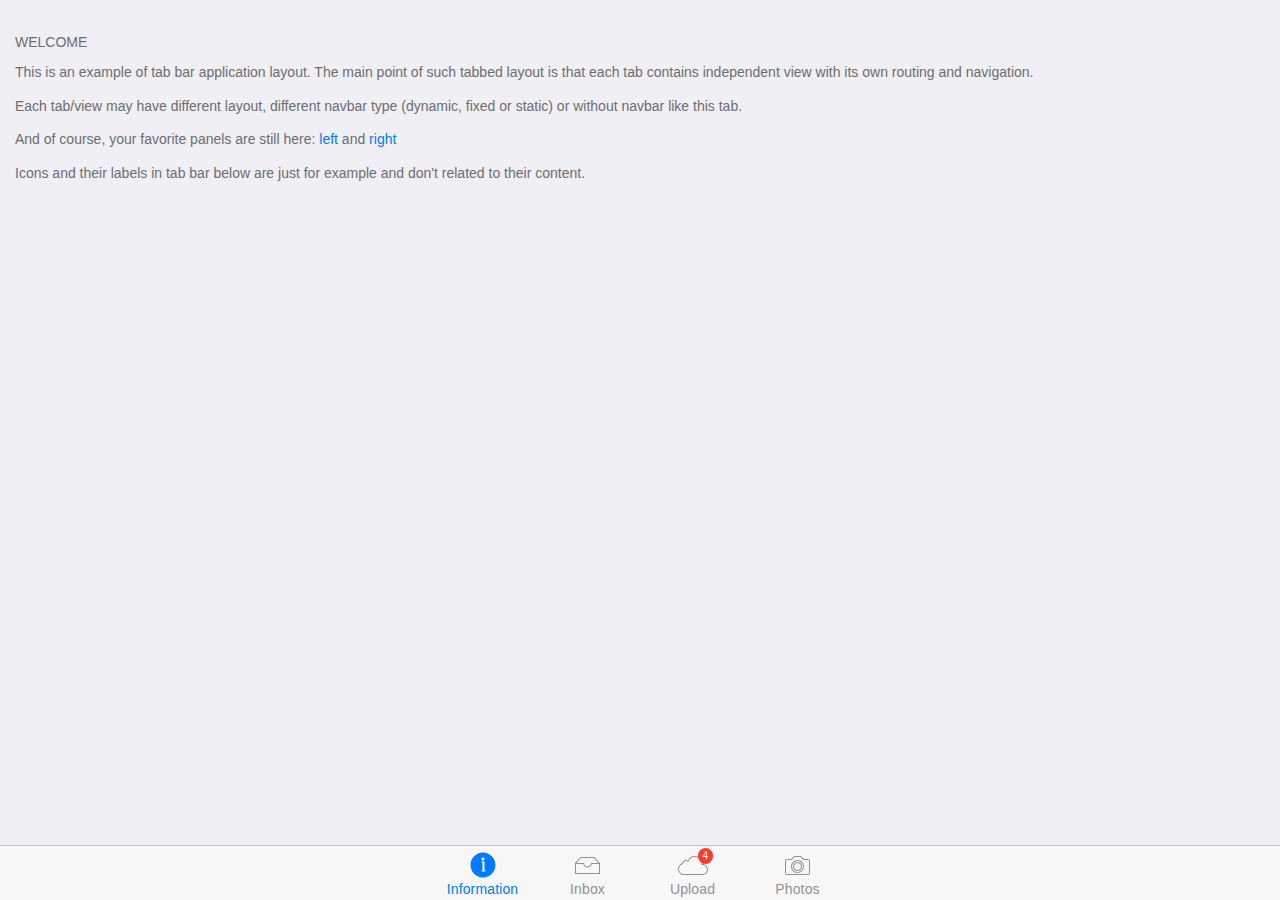
<file: apk/exemplo apk/tab-bar/index.html>
<!DOCTYPE html>
<html>
  <head>
    <meta charset="utf-8">
    <meta name="viewport" content="width=device-width, initial-scale=1, maximum-scale=1, minimum-scale=1, user-scalable=no, minimal-ui">
    <meta name="apple-mobile-web-app-capable" content="yes">
    <meta name="apple-mobile-web-app-status-bar-style" content="black">
    <title>My App</title>
    <!-- Path to Framework7 Library CSS-->
    <link rel="stylesheet" href="dist/css/framework7.min.css">
    <!-- Path to your custom app styles-->
    <link rel="stylesheet" href="css/my-app.css">
  </head>
  <body>
    <!-- Status bar overlay for fullscreen mode-->
    <div class="statusbar-overlay"></div>
    <!-- Panels overlay-->
    <div class="panel-overlay"></div>
    <!-- Left panel with reveal effect-->
    <div class="panel panel-left panel-reveal">
      <div class="content-block">
        <p>Left panel content goes here</p>
      </div>
    </div>
    <!-- Right panel with cover effect-->
    <div class="panel panel-right panel-cover">
      <div class="content-block">
        <p>Right panel content goes here</p>
      </div>
    </div>
    <!-- Views, and they are tabs-->
    <!-- We need to set "toolbar-through" class on it to keep space for our tab bar-->
    <div class="views tabs toolbar-through">
      <!-- Your first view, it is also a .tab and should have "active" class to make it visible by default-->
      <div id="view-1" class="view view-main tab active">
        <!-- Pages-->
        <div class="pages">
          <!-- Page, data-page contains page name-->
          <div data-page="index-1" class="page">
            <!-- Scrollable page content-->
            <div class="page-content">
              <div class="content-block-title">Welcome</div>
              <div class="content-block">
                <p>This is an example of tab bar application layout. The main point of such tabbed layout is that each tab contains independent view with its own routing and navigation.</p>
                <p>Each tab/view may have different layout, different navbar type (dynamic, fixed or static) or without navbar like this tab.</p>
                <p>And of course, your favorite panels are still here: <a href="#" class="open-panel">left</a> and  <a href="#" data-panel="right" class="open-panel">right</a></p>
                <p>Icons and their labels in tab bar below are just for example and don't related to their content.</p>
              </div>
            </div>
          </div>
        </div>
      </div>
      <!-- Second view (for second wrap)-->
      <div id="view-2" class="view tab">
        <!-- We can make with view with navigation, let's add Top Navbar-->
        <div class="navbar">
          <div class="navbar-inner">
            <div class="center sliding">Second View</div>
          </div>
        </div>
        <div class="pages navbar-through">
          <div data-page="index-2" class="page">
            <div class="page-content">
              <div class="content-block">
                <p>This is a second view. Lets, for example, have here some internal pages with navbar navigation</p>
              </div>
              <div class="list-block">
                <ul>
                  <li><a href="about.html" class="item-link">
                      <div class="item-content">
                        <div class="item-inner">
                          <div class="item-title">About Us</div>
                        </div>
                      </div></a></li>
                  <li><a href="services.html" class="item-link">
                      <div class="item-content">
                        <div class="item-inner">
                          <div class="item-title">Services</div>
                        </div>
                      </div></a></li>
                </ul>
              </div>
            </div>
          </div>
        </div>
      </div>
      <div id="view-3" class="view tab">
        <div class="pages">
          <div data-page="index-3" class="page">
            <div class="page-content">
              <div class="content-block-title">Another plain static view</div>
              <div class="content-block">
                <p>Lorem ipsum dolor sit amet, consectetur adipiscing elit. Nulla vel commodo massa, eu adipiscing mi. Class aptent taciti sociosqu ad litora torquent per conubia nostra, per inceptos himenaeos. Phasellus ultricies dictum neque, non varius tortor fermentum at. Curabitur auctor cursus imperdiet. Nam molestie nisi nec est lacinia volutpat in a purus. Maecenas consectetur condimentum viverra. Donec ultricies nec sem vel condimentum. Phasellus eu tincidunt enim, sit amet convallis orci. Vestibulum quis fringilla dolor.    </p>
                <p>Mauris commodo lacus at nisl lacinia, nec facilisis erat rhoncus. Sed eget pharetra nunc. Aenean vitae vehicula massa, sed sagittis ante. Quisque luctus nec velit dictum convallis. Nulla facilisi. Ut sed erat nisi. Donec non dolor massa. Mauris malesuada dolor velit, in suscipit leo consectetur vitae. Duis tempus ligula non eros pretium condimentum. Cras sed dolor odio.</p>
                <p>Lorem ipsum dolor sit amet, consectetur adipiscing elit. Nulla vel commodo massa, eu adipiscing mi. Class aptent taciti sociosqu ad litora torquent per conubia nostra, per inceptos himenaeos. Phasellus ultricies dictum neque, non varius tortor fermentum at. Curabitur auctor cursus imperdiet. Nam molestie nisi nec est lacinia volutpat in a purus. Maecenas consectetur condimentum viverra. Donec ultricies nec sem vel condimentum. Phasellus eu tincidunt enim, sit amet convallis orci. Vestibulum quis fringilla dolor.    </p>
              </div>
            </div>
          </div>
        </div>
      </div>
      <div id="view-4" class="view tab">
        <div class="pages navbar-fixed">
          <div data-page="index-4" class="page">
            <div class="navbar">
              <div class="navbar-inner">
                <div class="center">Settings</div>
              </div>
            </div>
            <div class="page-content">
              <div class="list-block">
                <ul>
                  <li>
                    <div class="item-content">
                      <div class="item-media"><i class="icon icon-form-name"></i></div>
                      <div class="item-inner">
                        <div class="item-title label">Name</div>
                        <div class="item-input">
                          <input type="text" placeholder="Your name">
                        </div>
                      </div>
                    </div>
                  </li>
                  <li>
                    <div class="item-content">
                      <div class="item-media"><i class="icon icon-form-email"></i></div>
                      <div class="item-inner">
                        <div class="item-title label">E-mail</div>
                        <div class="item-input">
                          <input type="email" placeholder="E-mail">
                        </div>
                      </div>
                    </div>
                  </li>
                  <li>
                    <div class="item-content">
                      <div class="item-media"><i class="icon icon-form-url"></i></div>
                      <div class="item-inner">
                        <div class="item-title label">URL</div>
                        <div class="item-input">
                          <input type="url" placeholder="URL">
                        </div>
                      </div>
                    </div>
                  </li>
                  <li>
                    <div class="item-content">
                      <div class="item-media"><i class="icon icon-form-password"></i></div>
                      <div class="item-inner">
                        <div class="item-title label">Password</div>
                        <div class="item-input">
                          <input type="password" placeholder="Password">
                        </div>
                      </div>
                    </div>
                  </li>
                  <li>
                    <div class="item-content">
                      <div class="item-media"><i class="icon icon-form-tel"></i></div>
                      <div class="item-inner">
                        <div class="item-title label">Phone</div>
                        <div class="item-input">
                          <input type="tel" placeholder="Phone">
                        </div>
                      </div>
                    </div>
                  </li>
                  <li>
                    <div class="item-content">
                      <div class="item-media"><i class="icon icon-form-gender"></i></div>
                      <div class="item-inner">
                        <div class="item-title label">Gender</div>
                        <div class="item-input">
                          <select>
                            <option>Male</option>
                            <option>Female</option>
                          </select>
                        </div>
                      </div>
                    </div>
                  </li>
                  <li>
                    <div class="item-content">
                      <div class="item-media"><i class="icon icon-form-calendar"></i></div>
                      <div class="item-inner">
                        <div class="item-title label">Birth date</div>
                        <div class="item-input">
                          <input type="date" placeholder="Birth day" value="2014-04-30">
                        </div>
                      </div>
                    </div>
                  </li>
                  <li>
                    <div class="item-content">
                      <div class="item-media"><i class="icon icon-form-toggle"></i></div>
                      <div class="item-inner">
                        <div class="item-title label">Switch</div>
                        <div class="item-input">
                          <label class="label-switch">
                            <input type="checkbox">
                            <div class="checkbox"></div>
                          </label>
                        </div>
                      </div>
                    </div>
                  </li>
                  <li>
                    <div class="item-content">
                      <div class="item-media"><i class="icon icon-form-settings"></i></div>
                      <div class="item-inner">
                        <div class="item-title label">Slider</div>
                        <div class="item-input">
                          <div class="range-slider">
                            <input type="range" min="0" max="100" value="50" step="0.1">
                          </div>
                        </div>
                      </div>
                    </div>
                  </li>
                </ul>
              </div>
              <div class="content-block">
                <p>Mauris commodo lacus at nisl lacinia, nec facilisis erat rhoncus. Sed eget pharetra nunc. Aenean vitae vehicula massa, sed sagittis ante. Quisque luctus nec velit dictum convallis. Nulla facilisi. Ut sed erat nisi. Donec non dolor massa. Mauris malesuada dolor velit, in suscipit leo consectetur vitae. Duis tempus ligula non eros pretium condimentum. Cras sed dolor odio.</p>
              </div>
            </div>
          </div>
        </div>
      </div>
      <!-- Bottom Tabbar-->
      <div class="toolbar tabbar tabbar-labels">
        <div class="toolbar-inner"><a href="#view-1" class="tab-link active"><i class="icon tabbar-demo-icon-1"></i><span class="tabbar-label">Information</span></a><a href="#view-2" class="tab-link"><i class="icon tabbar-demo-icon-2"></i><span class="tabbar-label">Inbox</span></a><a href="#view-3" class="tab-link"><i class="icon tabbar-demo-icon-3"><span class="badge badge-red">4</span></i><span class="tabbar-label">Upload</span></a><a href="#view-4" class="tab-link"><i class="icon tabbar-demo-icon-4"></i><span class="tabbar-label">Photos</span></a></div>
      </div>
    </div>
    <!-- Path to Framework7 Library JS-->
    <script type="text/javascript" src="dist/js/framework7.min.js"></script>
    <!-- Path to your app js-->
    <script type="text/javascript" src="js/my-app.js"></script>
  </body>
</html>
</file>
<file: apk/exemplo apk/tab-bar/css/my-app.css>
/* Your app custom files in this file */
/* Tab bar icons */
i.tabbar-demo-icon-1 {
  width: 30px;
  height: 30px;
  background-image: url("data:image/svg+xml;charset=utf-8,<svg xmlns='http://www.w3.org/2000/svg' viewBox='0 0 30 30' fill='%23929292'><g><circle cx='15.2' cy='8.8' r='1.5'/><polygon points='16.7,12.3 16.7,11.7 16.7,11.3 13.7,11.3 13.7,12.3 14.7,12.3 14.7,20.3 13.7,20.3 13.7,21.3 17.7,21.3 17.7,20.3 16.7,20.3'/><path d='M15.2,2.3C8.3,2.3,2.7,7.9,2.7,14.8s5.6,12.5,12.5,12.5c6.9,0,12.5-5.6,12.5-12.5S22.1,2.3,15.2,2.3z M15.2,26.3 c-6.3,0-11.5-5.2-11.5-11.5S8.8,3.3,15.2,3.3s11.5,5.2,11.5,11.5S21.5,26.3,15.2,26.3z'/></g></svg>");
}
.active i.tabbar-demo-icon-1 {
  background-image: url("data:image/svg+xml;charset=utf-8,<svg xmlns='http://www.w3.org/2000/svg' x='0px' y='0px' viewBox='0 0 30 30' fill='%23007aff'><path d='M15,2.6C8.1,2.6,2.5,8.2,2.5,15.1C2.5,22,8.1,27.6,15,27.6S27.5,22,27.5,15.1C27.5,8.2,21.9,2.6,15,2.6z M15,7.6 c0.8,0,1.5,0.7,1.5,1.5c0,0.8-0.7,1.5-1.5,1.5c-0.8,0-1.5-0.7-1.5-1.5C13.5,8.3,14.2,7.6,15,7.6z M17.5,21.6h-4v-1h1v-8h-1v-1h3V12 v0.6v8h1V21.6z'/></svg>");
}
i.tabbar-demo-icon-2 {
  width: 25px;
  height: 30px;
  background-image: url("data:image/svg+xml;charset=utf-8,<svg xmlns='http://www.w3.org/2000/svg' x='0px' y='0px' viewBox='0 0 25 17' fill='%23929292'><path d='M19.5,0h-14L0,6v11h25V6L19.5,0z M5.9,1h13.2l4.5,5H16c0,1.9-1.6,3.4-3.5,3.4C10.6,9.4,9,7.9,9,6H1.4L5.9,1z M24,16H1V7h7.1 c0.5,1.9,2.3,3.4,4.4,3.4s3.9-1.5,4.4-3.4H24V16z'/></svg>");
}
.active i.tabbar-demo-icon-2 {
  background-image: url("data:image/svg+xml;charset=utf-8,<svg xmlns='http://www.w3.org/2000/svg' x='0px' y='0px' viewBox='0 0 25 17' fill='%23007aff'><path d='M19.5,0h-14L0,6v11h25V6L19.5,0z M5.9,1h13.2l4.5,5H16c0,1.9-1.6,3.4-3.5,3.4C10.6,9.4,9,7.9,9,6H1.3L5.9,1z'/></svg>");
}
i.tabbar-demo-icon-3 {
  width: 30px;
  height: 30px;
  background-image: url("data:image/svg+xml;charset=utf-8,<svg xmlns='http://www.w3.org/2000/svg' x='0px' y='0px' viewBox='0 0 30 19' fill='%23929292'><path d='M16.8,1c3.7,0,6.8,3,6.8,6.8l0,0.1c0,0,0,0.1,0,0.1l0,1l1,0C27,9,29,11,29,13.5c0,2.5-2,4.5-4.5,4.5H6c-2.8,0-5-2.2-5-5 c0-2.1,1.4-4,3.4-4.7L5,8.1l0.1-0.6C5.3,6,6.5,5,8,5c0.4,0,0.9,0.1,1.3,0.3l0.9,0.5l0.4-0.9C11.8,2.5,14.2,1,16.8,1 M16.8,0 c-3.1,0-5.7,1.8-7,4.4C9.2,4.2,8.6,4,8,4C6,4,4.4,5.4,4.1,7.3C1.7,8.1,0,10.4,0,13c0,3.3,2.7,6,6,6h18.5v0c3,0,5.5-2.5,5.5-5.5 c0-3-2.5-5.5-5.5-5.5c0-0.1,0-0.2,0-0.2C24.5,3.5,21.1,0,16.8,0L16.8,0z'/></svg>");
}
.active i.tabbar-demo-icon-3 {
  background-image: url("data:image/svg+xml;charset=utf-8,<svg xmlns='http://www.w3.org/2000/svg' x='0px' y='0px' viewBox='0 0 30 19' fill='%23007aff'><path d='M24.5,8c0-0.1,0-0.2,0-0.2C24.5,3.5,21,0,16.8,0c-3.1,0-5.7,1.8-7,4.4C9.2,4.2,8.6,4,8,4C6,4,4.4,5.4,4,7.3 C1.7,8.1,0,10.4,0,13c0,3.3,2.7,6,6,6h18.5v0c3,0,5.5-2.5,5.5-5.5C30,10.5,27.5,8,24.5,8z'/></svg>");
}
i.tabbar-demo-icon-4 {
  width: 25px;
  height: 30px;
  background-image: url("data:image/svg+xml;charset=utf-8,<svg xmlns='http://www.w3.org/2000/svg' x='0px' y='0px' viewBox='0 0 25 19' fill='%23929292'><g><path d='M23,3h-4.1l-2.4-2.4c0,0,0,0,0,0l0,0C16.1,0.2,15.6,0,15,0h-5C9.5,0,8.9,0.3,8.6,0.6l0,0L6.2,3H2C0.9,3,0,3.9,0,5v12 c0,1.1,0.9,2,2,2h21c1.1,0,2-0.9,2-2V5C25,3.9,24.1,3,23,3z M24,17c0,0.6-0.4,1-1,1H2c-0.6,0-1-0.4-1-1V5c0-0.6,0.4-1,1-1h4.2h0.4 l0.3-0.3l1.2-1.2l0,0.1l1.1-1.2C9.5,1.1,9.8,1,10,1h5c0.3,0,0.5,0.1,0.7,0.3l2.4,2.4L18.4,4h0.4H23c0.6,0,1,0.4,1,1V17z'/><path d='M12.5,4C8.9,4,6,6.9,6,10.5c0,3.6,2.9,6.5,6.5,6.5c3.6,0,6.5-2.9,6.5-6.5C19,6.9,16.1,4,12.5,4z M12.5,16 c-3,0-5.5-2.5-5.5-5.5C7,7.5,9.5,5,12.5,5S18,7.5,18,10.5C18,13.5,15.5,16,12.5,16z'/><path d='M12.5,6C10,6,8,8,8,10.5C8,13,10,15,12.5,15s4.5-2,4.5-4.5C17,8,15,6,12.5,6z M12.5,14C10.6,14,9,12.4,9,10.5 C9,8.6,10.6,7,12.5,7S16,8.6,16,10.5C16,12.4,14.4,14,12.5,14z'/></g></svg>");
}
.active i.tabbar-demo-icon-4 {
  background-image: url("data:image/svg+xml;charset=utf-8,<svg xmlns='http://www.w3.org/2000/svg' x='0px' y='0px' viewBox='0 0 25 19' fill='%23007aff'><g><path d='M23,3h-4.1l-2.4-2.4c0,0,0,0,0,0l0,0C16.1,0.2,15.6,0,15.1,0h-5C9.5,0,9,0.3,8.6,0.6l0,0L6.2,3H2C0.9,3,0,3.9,0,5v12 c0,1.1,0.9,2,2,2h21c1.1,0,2-0.9,2-2V5C25,3.9,24.1,3,23,3z M12.5,16c-3,0-5.5-2.5-5.5-5.5C7,7.5,9.5,5,12.5,5c3,0,5.5,2.5,5.5,5.5 C18,13.5,15.5,16,12.5,16z'/><circle cx='12.5' cy='10.5' r='4.5'/></g></svg>");
}
</file>
<file: apk/exemplo apk/tab-bar/dist/css/framework7.min.css>
/*
 * Framework7 0.9.4
 * Full Featured HTML Framework For Building iOS 7 Apps
 *
 * http://www.idangero.us/framework7
 *
 * Copyright 2014, Vladimir Kharlampidi
 * The iDangero.us
 * http://www.idangero.us/
 *
 * Licensed under MIT
 *
 * Released on: July 26, 2014
*/
html,body{position:relative;height:100%;width:100%;overflow-x:hidden}body{font-family:Helvetica Neue,Helvetica,Arial,sans-serif;margin:0;padding:0;color:#000;font-size:14px;line-height:1.4;width:100%;-webkit-text-size-adjust:100%;background:#fff;overflow:hidden}@media all and (width:1024px) and (height:691px) and (orientation:landscape){html,body{height:671px}}@media all and (width:1024px) and (height:692px) and (orientation:landscape){html,body{height:672px}}*{-webkit-tap-highlight-color:rgba(0,0,0,0);-webkit-touch-callout:none}a,input,textarea,select{outline:0}a{text-decoration:none;color:#007aff}p{margin:1em 0}.row{display:-webkit-box;display:-ms-flexbox;display:-webkit-flex;display:flex;-webkit-box-pack:justify;-ms-flex-pack:justify;-webkit-justify-content:space-between;justify-content:space-between}.row>[class*=col-]{margin-left:15px;-webkit-box-sizing:border-box;-moz-box-sizing:border-box;box-sizing:border-box}.row>[class*=col-]:first-child{margin-left:0}.no-gutter.row>[class*=col-]{margin-left:0}.row .col-100{width:100%;width:-webkit-calc((100% - 15px*0) / 1);width:-moz-calc((100% - 15px*0) / 1);width:calc((100% - 15px*0) / 1)}.row.no-gutter .col-100{width:100%}.row .col-95{width:95%;width:-webkit-calc((100% - 15px*0.05263157894736836) / 1.0526315789473684);width:-moz-calc((100% - 15px*0.05263157894736836) / 1.0526315789473684);width:calc((100% - 15px*0.05263157894736836) / 1.0526315789473684)}.row.no-gutter .col-95{width:95%}.row .col-90{width:90%;width:-webkit-calc((100% - 15px*0.11111111111111116) / 1.1111111111111112);width:-moz-calc((100% - 15px*0.11111111111111116) / 1.1111111111111112);width:calc((100% - 15px*0.11111111111111116) / 1.1111111111111112)}.row.no-gutter .col-90{width:90%}.row .col-85{width:85%;width:-webkit-calc((100% - 15px*0.17647058823529416) / 1.1764705882352942);width:-moz-calc((100% - 15px*0.17647058823529416) / 1.1764705882352942);width:calc((100% - 15px*0.17647058823529416) / 1.1764705882352942)}.row.no-gutter .col-85{width:85%}.row .col-80{width:80%;width:-webkit-calc((100% - 15px*0.25) / 1.25);width:-moz-calc((100% - 15px*0.25) / 1.25);width:calc((100% - 15px*0.25) / 1.25)}.row.no-gutter .col-80{width:80%}.row .col-75{width:75%;width:-webkit-calc((100% - 15px*0.33333333333333326) / 1.3333333333333333);width:-moz-calc((100% - 15px*0.33333333333333326) / 1.3333333333333333);width:calc((100% - 15px*0.33333333333333326) / 1.3333333333333333)}.row.no-gutter .col-75{width:75%}.row .col-66{width:66.66666666666666%;width:-webkit-calc((100% - 15px*0.5000000000000002) / 1.5000000000000002);width:-moz-calc((100% - 15px*0.5000000000000002) / 1.5000000000000002);width:calc((100% - 15px*0.5000000000000002) / 1.5000000000000002)}.row.no-gutter .col-66{width:66.66666666666666%}.row .col-60{width:60%;width:-webkit-calc((100% - 15px*0.6666666666666667) / 1.6666666666666667);width:-moz-calc((100% - 15px*0.6666666666666667) / 1.6666666666666667);width:calc((100% - 15px*0.6666666666666667) / 1.6666666666666667)}.row.no-gutter .col-60{width:60%}.row .col-50{width:50%;width:-webkit-calc((100% - 15px*1) / 2);width:-moz-calc((100% - 15px*1) / 2);width:calc((100% - 15px*1) / 2)}.row.no-gutter .col-50{width:50%}.row .col-40{width:40%;width:-webkit-calc((100% - 15px*1.5) / 2.5);width:-moz-calc((100% - 15px*1.5) / 2.5);width:calc((100% - 15px*1.5) / 2.5)}.row.no-gutter .col-40{width:40%}.row .col-33{width:33.333333333333336%;width:-webkit-calc((100% - 15px*2) / 3);width:-moz-calc((100% - 15px*2) / 3);width:calc((100% - 15px*2) / 3)}.row.no-gutter .col-33{width:33.333333333333336%}.row .col-25{width:25%;width:-webkit-calc((100% - 15px*3) / 4);width:-moz-calc((100% - 15px*3) / 4);width:calc((100% - 15px*3) / 4)}.row.no-gutter .col-25{width:25%}.row .col-20{width:20%;width:-webkit-calc((100% - 15px*4) / 5);width:-moz-calc((100% - 15px*4) / 5);width:calc((100% - 15px*4) / 5)}.row.no-gutter .col-20{width:20%}.row .col-15{width:15%;width:-webkit-calc((100% - 15px*5.666666666666667) / 6.666666666666667);width:-moz-calc((100% - 15px*5.666666666666667) / 6.666666666666667);width:calc((100% - 15px*5.666666666666667) / 6.666666666666667)}.row.no-gutter .col-15{width:15%}.row .col-10{width:10%;width:-webkit-calc((100% - 15px*9) / 10);width:-moz-calc((100% - 15px*9) / 10);width:calc((100% - 15px*9) / 10)}.row.no-gutter .col-10{width:10%}.row .col-5{width:5%;width:-webkit-calc((100% - 15px*19) / 20);width:-moz-calc((100% - 15px*19) / 20);width:calc((100% - 15px*19) / 20)}.row.no-gutter .col-5{width:5%}.views,.view{position:relative;width:100%;height:100%;z-index:5000}.views{overflow:auto;-webkit-overflow-scrolling:touch}.view{overflow:hidden;-webkit-box-sizing:border-box;-moz-box-sizing:border-box;box-sizing:border-box}.pages{position:relative;width:100%;height:100%;overflow:hidden;background:#000}.page{-webkit-box-sizing:border-box;-moz-box-sizing:border-box;box-sizing:border-box;position:absolute;left:0;top:0;width:100%;height:100%;overflow:hidden;background:#efeff4;-webkit-transform:translate3d(0,0,0);-ms-transform:translate3d(0,0,0);transform:translate3d(0,0,0);opacity:1;-webkit-box-shadow:none;box-shadow:none}.page.cached{display:none}.page-on-left{opacity:.9;-webkit-box-shadow:0 0 12px rgba(0,0,0,.5);box-shadow:0 0 12px rgba(0,0,0,.5);-webkit-transform:translate3d(-20%,0,0);-ms-transform:translate3d(-20%,0,0);transform:translate3d(-20%,0,0)}.page-on-center{opacity:1;-webkit-box-shadow:0 0 12px rgba(0,0,0,.5);box-shadow:0 0 12px rgba(0,0,0,.5);-webkit-transform:translate3d(0,0,0);-ms-transform:translate3d(0,0,0);transform:translate3d(0,0,0)}.page-on-right{-webkit-box-shadow:none;box-shadow:none;opacity:1;-webkit-transform:translate3d(100%,0,0);-ms-transform:translate3d(100%,0,0);transform:translate3d(100%,0,0)}.page-content{overflow:auto;-webkit-overflow-scrolling:touch;-webkit-box-sizing:border-box;-moz-box-sizing:border-box;box-sizing:border-box;height:100%}.page-transitioning{-webkit-transition-duration:400ms;transition-duration:400ms}.page-from-right-to-center{-webkit-animation:pageFromRightToCenter 400ms forwards;animation:pageFromRightToCenter 400ms forwards}.page-from-center-to-right{-webkit-animation:pageFromCenterToRight 400ms forwards;animation:pageFromCenterToRight 400ms forwards}@-webkit-keyframes pageFromRightToCenter{from{-webkit-box-shadow:none;box-shadow:none;-webkit-transform:translate3d(100%,0,0)}to{-webkit-box-shadow:0 0 12px rgba(0,0,0,.5);box-shadow:0 0 12px rgba(0,0,0,.5);-webkit-transform:translate3d(0,0,0)}}@-webkit-keyframes pageFromCenterToRight{from{-webkit-box-shadow:0 0 12px rgba(0,0,0,.5);box-shadow:0 0 12px rgba(0,0,0,.5);-webkit-transform:translate3d(0,0,0)}to{-webkit-box-shadow:none;box-shadow:none;-webkit-transform:translate3d(100%,0,0)}}@keyframes pageFromRightToCenter{from{-webkit-box-shadow:none;box-shadow:none;transform:translate3d(100%,0,0)}to{-webkit-box-shadow:0 0 12px rgba(0,0,0,.5);box-shadow:0 0 12px rgba(0,0,0,.5);transform:translate3d(0,0,0)}}@keyframes pageFromCenterToRight{from{-webkit-box-shadow:0 0 12px rgba(0,0,0,.5);box-shadow:0 0 12px rgba(0,0,0,.5);transform:translate3d(0,0,0)}to{-webkit-box-shadow:none;box-shadow:none;transform:translate3d(100%,0,0)}}.page-from-center-to-left{-webkit-animation:pageFromCenterToLeft 400ms forwards;animation:pageFromCenterToLeft 400ms forwards}.page-from-left-to-center{-webkit-animation:pageFromLeftToCenter 400ms forwards;animation:pageFromLeftToCenter 400ms forwards}@-webkit-keyframes pageFromCenterToLeft{from{opacity:1;-webkit-transform:translate3d(0,0,0)}to{opacity:.9;-webkit-transform:translate3d(-20%,0,0)}}@-webkit-keyframes pageFromLeftToCenter{from{opacity:.9;-webkit-transform:translate3d(-20%,0,0)}to{opacity:1;-webkit-transform:translate3d(0,0,0)}}@keyframes pageFromCenterToLeft{from{opacity:1;transform:translate3d(0,0,0)}to{opacity:.9;transform:translate3d(-20%,0,0)}}@keyframes pageFromLeftToCenter{from{opacity:.9;transform:translate3d(-20%,0,0)}to{opacity:1;transform:translate3d(0,0,0)}}html.android .page{box-shadow:none!important}html.android .page-from-right-to-center{-webkit-animation:pageFromRightToCenterDegrade 400ms forwards;animation:pageFromRightToCenterDegrade 400ms forwards}html.android .page-from-center-to-right{-webkit-animation:pageFromCenterToRightDegrade 400ms forwards;animation:pageFromCenterToRightDegrade 400ms forwards}@-webkit-keyframes pageFromRightToCenterDegrade{from{-webkit-transform:translate3d(100%,0,0)}to{-webkit-transform:translate3d(0,0,0)}}@-webkit-keyframes pageFromCenterToRightDegrade{from{-webkit-transform:translate3d(0,0,0)}to{-webkit-transform:translate3d(100%,0,0)}}@keyframes pageFromRightToCenterDegrade{from{transform:translate3d(100%,0,0)}to{transform:translate3d(0,0,0)}}@keyframes pageFromCenterToRightDegrade{from{transform:translate3d(0,0,0)}to{transform:translate3d(100%,0,0)}}.navbar-inner,.toolbar-inner{position:absolute;left:0;top:0;width:100%;height:100%;padding:0 8px;-webkit-box-sizing:border-box;-moz-box-sizing:border-box;box-sizing:border-box;display:-webkit-box;display:-ms-flexbox;display:-webkit-flex;display:flex;-webkit-box-pack:justify;-ms-flex-pack:justify;-webkit-justify-content:space-between;justify-content:space-between;-webkit-box-align:center;-ms-flex-align:center;-webkit-align-items:center;align-items:center}.navbar,.toolbar{height:44px;width:100%;-webkit-box-sizing:border-box;-moz-box-sizing:border-box;box-sizing:border-box;font-size:17px;position:relative;margin:0;z-index:500;-webkit-backface-visibility:hidden;-moz-backface-visibility:hidden;backface-visibility:hidden}.navbar b,.toolbar b{font-weight:500}.navbar a.link,.toolbar a.link{line-height:44px;height:44px;color:#007aff;text-decoration:none;position:relative;display:-webkit-box;display:-ms-flexbox;display:-webkit-flex;display:flex;-webkit-box-pack:start;-ms-flex-pack:start;-webkit-justify-content:flex-start;justify-content:flex-start;-webkit-box-align:center;-ms-flex-align:center;-webkit-align-items:center;align-items:center;-webkit-transition-duration:300ms;transition-duration:300ms}.navbar a.link:active,.toolbar a.link:active{opacity:.3;-webkit-transition-duration:0ms;transition-duration:0ms}.navbar a.link i+span,.toolbar a.link i+span,.navbar a.link i+i,.toolbar a.link i+i,.navbar a.link span+i,.toolbar a.link span+i,.navbar a.link span+span,.toolbar a.link span+span{margin-left:7px}.navbar a.icon-only,.toolbar a.icon-only{min-width:44px;display:-webkit-box;display:-ms-flexbox;display:-webkit-flex;display:flex;-webkit-box-pack:center;-ms-flex-pack:center;-webkit-justify-content:center;justify-content:center;-webkit-box-align:center;-ms-flex-align:center;-webkit-align-items:center;align-items:center;margin:0}.navbar i.icon,.toolbar i.icon{display:block}.navbar{left:0;top:0;background:#f7f7f8;border-bottom:1px solid #c4c4c4}html.ios-gt-7 .navbar{border-bottom-width:.5px}.navbar .center{font-size:17px;font-weight:500;text-align:center;margin:0;position:relative;overflow:hidden;text-overflow:ellipsis;white-space:nowrap;line-height:44px;-webkit-flex-shrink:10;-ms-flex:0 10 auto;flex-shrink:10;display:-webkit-box;display:-ms-flexbox;display:-webkit-flex;display:flex;-webkit-box-align:center;-ms-flex-align:center;-webkit-align-items:center;align-items:center}.navbar .left,.navbar .right{-webkit-flex-shrink:0;-ms-flex:0 0 auto;flex-shrink:0;display:-webkit-box;display:-ms-flexbox;display:-webkit-flex;display:flex;-webkit-box-pack:start;-ms-flex-pack:start;-webkit-justify-content:flex-start;justify-content:flex-start;-webkit-box-align:center;-ms-flex-align:center;-webkit-align-items:center;align-items:center;-webkit-transform:translate3d(0,0,0);-ms-transform:translate3d(0,0,0);transform:translate3d(0,0,0)}.navbar .left a+a,.navbar .right a+a{margin-left:15px}.navbar .left{margin-right:10px}.navbar .right{margin-left:10px}.navbar .right:first-child{position:absolute;right:8px;height:100%}.toolbar{left:0;bottom:0;background:#f7f7f8;border-top:1px solid #c4c4c4}html.ios-gt-7 .toolbar{border-top-width:.5px}.toolbar a{-webkit-flex-shrink:1;-ms-flex:0 1 auto;flex-shrink:1;position:relative;white-space:nowrap;text-overflow:ellipsis;overflow:hidden}.tabbar{color:#929292;z-index:5001}.tabbar a{color:#929292}.tabbar a.active{color:#007aff}.tabbar a.tab-link,.tabbar a.link{height:100%;width:100%;-webkit-box-sizing:border-box;-moz-box-sizing:border-box;box-sizing:border-box;display:-webkit-box;display:-ms-flexbox;display:-webkit-flex;display:flex;-webkit-box-pack:center;-ms-flex-pack:center;-webkit-justify-content:center;justify-content:center;-webkit-box-align:center;-ms-flex-align:center;-webkit-align-items:center;align-items:center;overflow:visible;-webkit-box-flex:1;-ms-flex:1;-webkit-box-orient:vertical;-moz-box-orient:vertical;-ms-flex-direction:column;-webkit-flex-direction:column;flex-direction:column}.tabbar-labels{height:50px}.tabbar-labels a.tab-link,.tabbar-labels a.link{padding-top:4px;padding-bottom:4px;height:100%;-webkit-box-pack:justify;-ms-flex-pack:justify;-webkit-justify-content:space-between;justify-content:space-between}.tabbar-labels span.tabbar-label{line-height:1;display:block;letter-spacing:.01em;font-size:10px;position:relative;text-overflow:ellipsis;white-space:nowrap}@media all and (min-width:768px){.tabbar .toolbar-inner{-webkit-box-pack:center;-ms-flex-pack:center;-webkit-justify-content:center;justify-content:center}.tabbar a.tab-link,.tabbar a.link{width:auto;min-width:105px}.tabbar-labels{height:55px}.tabbar-labels span.tabbar-label{font-size:14px}}.navbar-from-right-to-center .left,.navbar-from-right-to-center .right,.navbar-from-right-to-center .center{-webkit-animation:navbarElementFadeIn 400ms forwards;animation:navbarElementFadeIn 400ms forwards}.navbar-from-right-to-center .sliding{opacity:1}.navbar-from-center-to-right .left,.navbar-from-center-to-right .right,.navbar-from-center-to-right .center{-webkit-animation:navbarElementFadeOut 400ms forwards;animation:navbarElementFadeOut 400ms forwards}.navbar-from-center-to-right .sliding{opacity:0}@-webkit-keyframes navbarElementFadeIn{from{opacity:0}to{opacity:1}}@keyframes navbarElementFadeIn{from{opacity:0}to{opacity:1}}.navbar-from-center-to-left .left,.navbar-from-center-to-left .right,.navbar-from-center-to-left .center{-webkit-animation:navbarElementFadeOut 400ms forwards;animation:navbarElementFadeOut 400ms forwards}.navbar-from-center-to-left .sliding{opacity:0}.navbar-from-left-to-center .left,.navbar-from-left-to-center .right,.navbar-from-left-to-center .center{-webkit-animation:navbarElementFadeIn 400ms forwards;animation:navbarElementFadeIn 400ms forwards}.navbar-from-left-to-center .sliding{opacity:1}.navbar-on-left .left,.navbar-on-left .right,.navbar-on-left .center{opacity:0}.navbar-on-left .sliding{opacity:0}.navbar-on-right .left,.navbar-on-right .right,.navbar-on-right .center{opacity:0}.navbar-on-right .sliding{opacity:0}@-webkit-keyframes navbarElementFadeOut{from{opacity:1}to{opacity:0}}@keyframes navbarElementFadeOut{from{opacity:1}to{opacity:0}}.navbar-from-right-to-center .left.sliding .back.link .icon,.navbar-from-center-to-right .left.sliding .back.link .icon,.navbar-from-center-to-left .left.sliding .back.link .icon,.navbar-from-left-to-center .left.sliding .back.link .icon{-webkit-transition-duration:400ms;transition-duration:400ms}.navbar-from-right-to-center .sliding,.navbar-from-center-to-right .sliding,.navbar-from-center-to-left .sliding,.navbar-from-left-to-center .sliding{-webkit-transition-duration:400ms;transition-duration:400ms;-webkit-animation:none;animation:none}.page>.navbar,.view>.navbar,.views>.navbar,.page>.toolbar,.view>.toolbar,.views>.toolbar{position:absolute}.navbar-through .page-content{padding-top:44px}.toolbar-through .page-content{padding-bottom:44px}.navbar-fixed .page-content{padding-top:44px}.toolbar-fixed .page-content{padding-bottom:44px}.hidden-navbar .navbar{-webkit-transition-duration:400ms;transition-duration:400ms;-webkit-transform:translate3d(0,-100%,0);-ms-transform:translate3d(0,-100%,0);transform:translate3d(0,-100%,0)}.hiding-navbar .navbar{-webkit-transition-duration:400ms;transition-duration:400ms;-webkit-transform:translate3d(0,0,0);-ms-transform:translate3d(0,0,0);transform:translate3d(0,0,0)}.page.no-navbar .page-content{padding-top:0}.hidden-toolbar .toolbar{-webkit-transition-duration:400ms;transition-duration:400ms;-webkit-transform:translate3d(0,100%,0);-ms-transform:translate3d(0,100%,0);transform:translate3d(0,100%,0)}.hiding-toolbar .toolbar{-webkit-transition-duration:400ms;transition-duration:400ms;-webkit-transform:translate3d(0,0,0);-ms-transform:translate3d(0,0,0);transform:translate3d(0,0,0)}.page.no-toolbar .page-content{padding-bottom:0}.searchbar{height:44px;background:#c9c9ce;-webkit-box-sizing:border-box;-moz-box-sizing:border-box;box-sizing:border-box;border-bottom:1px solid #b4b4b4;padding:0 8px;overflow:hidden;position:relative;display:-webkit-box;display:-ms-flexbox;display:-webkit-flex;display:flex;-webkit-box-align:center;-ms-flex-align:center;-webkit-align-items:center;align-items:center}html.ios-gt-7 .searchbar{border-bottom-width:.5px}.searchbar .searchbar-input{width:100%;height:28px;position:relative;-webkit-flex-shrink:1;-ms-flex:0 1 auto;flex-shrink:1}.searchbar input[type=search]{-webkit-box-sizing:border-box;-moz-box-sizing:border-box;box-sizing:border-box;width:100%;height:100%;display:block;border:none;-webkit-appearance:none;-moz-appearance:none;-ms-appearance:none;appearance:none;border-radius:5px;font-family:inherit;color:#000;font-size:14px;font-weight:400;padding:0 28px;background:#fff url("data:image/svg+xml;charset=utf-8,<svg xmlns='http://www.w3.org/2000/svg' viewBox='0 0 13 13' enable-background='new 0 0 13 13'><g><path fill='%23939398' d='M5,1c2.2,0,4,1.8,4,4S7.2,9,5,9S1,7.2,1,5S2.8,1,5,1 M5,0C2.2,0,0,2.2,0,5s2.2,5,5,5s5-2.2,5-5S7.8,0,5,0 L5,0z'/></g><line stroke='%23939398' stroke-miterlimit='10' x1='12.6' y1='12.6' x2='8.2' y2='8.2'/></svg>") no-repeat 8px center;-webkit-background-size:13px 13px;background-size:13px 13px}.searchbar input[type=search]::-webkit-input-placeholder{color:#939398;opacity:1}.searchbar input[type=search]::-webkit-search-cancel-button{-webkit-appearance:none}.searchbar .searchbar-clear{position:absolute;width:28px;height:28px;right:0;top:0;opacity:0;pointer-events:none;background:url("data:image/svg+xml;charset=utf-8,<svg xmlns='http://www.w3.org/2000/svg' viewBox='0 0 28 28'><circle cx='14' cy='14' r='14' fill='%238e8e93'/><line stroke='%23ffffff' stroke-width='2' stroke-miterlimit='10' x1='8' y1='8' x2='20' y2='20'/><line fill='none' stroke='%23ffffff' stroke-width='2' stroke-miterlimit='10' x1='20' y1='8' x2='8' y2='20'/></svg>") no-repeat center;-webkit-background-size:14px 14px;background-size:14px 14px;-webkit-transition-duration:300ms;transition-duration:300ms;cursor:pointer}.searchbar .searchbar-cancel{-webkit-transition-duration:300ms;transition-duration:300ms;-webkit-transform:translate3d(0,0,0);-ms-transform:translate3d(0,0,0);transform:translate3d(0,0,0);color:#007aff;font-size:17px;cursor:pointer;opacity:0;-webkit-flex-shrink:0;-ms-flex:0 0 auto;flex-shrink:0;margin-left:0;pointer-events:none}.searchbar.searchbar-active .searchbar-cancel{margin-left:8px;opacity:1;pointer-events:auto}.searchbar.searchbar-active .searchbar-cancel:active{opacity:.3;-webkit-transition-duration:0ms;transition-duration:0ms}.searchbar.searchbar-not-empty .searchbar-clear{pointer-events:auto;opacity:1}.searchbar-overlay{position:absolute;left:0;top:0;width:100%;height:100%;z-index:100;opacity:0;pointer-events:none;background:rgba(0,0,0,.4);-webkit-transition-duration:300ms;transition-duration:300ms;-webkit-transform:translate3d(0,0,0);-ms-transform:translate3d(0,0,0);transform:translate3d(0,0,0)}.searchbar-overlay.searchbar-overlay-active{opacity:1;pointer-events:auto}.searchbar-not-found{display:none}.hidden-by-searchbar,.list-block .hidden-by-searchbar,.list-block li.hidden-by-searchbar{display:none}.page>.searchbar{position:absolute;width:100%;left:0;top:0;z-index:200}.page>.searchbar~.page-content{padding-top:44px}.navbar-fixed .page>.searchbar,.navbar-through .page>.searchbar,.navbar-fixed>.searchbar,.navbar-through>.searchbar{top:44px}.navbar-fixed .page>.searchbar~.page-content,.navbar-through .page>.searchbar~.page-content,.navbar-fixed>.searchbar~.page-content,.navbar-through>.searchbar~.page-content{padding-top:88px}.messagebar{-webkit-transform:translate3d(0,0,0);-ms-transform:translate3d(0,0,0);transform:translate3d(0,0,0);-webkit-transition-duration:0ms;transition-duration:0ms}.messagebar textarea{-webkit-appearance:none;-moz-appearance:none;-ms-appearance:none;appearance:none;-webkit-box-sizing:border-box;-moz-box-sizing:border-box;box-sizing:border-box;border:1px solid #c8c8cd;background:#fff;border-radius:5px;box-shadow:none;display:block;padding:3px 8px;margin:0;width:100%;height:28px;color:#000;font-size:17px;line-height:20px;font-family:inherit;resize:none;-webkit-flex-shrink:1;-ms-flex:0 1 auto;flex-shrink:1}.messagebar .link{-ms-flex-item-align:flex-end;-webkit-align-self:flex-end;align-self:flex-end}.messagebar .link.icon-only:first-child{margin-left:-6px}.messagebar .link:not(.icon-only)+textarea{margin-left:8px}.messagebar textarea+.link{margin-left:8px}.messagebar .link{-webkit-flex-shrink:0;-ms-flex:0 0 auto;flex-shrink:0}.messagebar~.page-content{padding-bottom:44px}.page.no-toolbar .messagebar~.page-content{padding-bottom:44px}.hidden-toolbar .messagebar{-webkit-transform:translate3d(0,0,0);-ms-transform:translate3d(0,0,0);transform:translate3d(0,0,0);-webkit-transition-duration:0ms;transition-duration:0ms}i.icon{display:inline-block;vertical-align:middle;background-size:100% auto;background-position:center;background-repeat:no-repeat;font-style:normal;position:relative}i.icon.icon-back-blue{width:12px;height:20px;background-image:url("data:image/svg+xml;charset=utf-8,<svg xmlns='http://www.w3.org/2000/svg' viewBox='0 0 12 20'><path d='M10,0l2,2l-8,8l8,8l-2,2L0,10L10,0z' fill='%23007aff'/></svg>")}i.icon.icon-back-white{width:12px;height:20px;background-image:url("data:image/svg+xml;charset=utf-8,<svg xmlns='http://www.w3.org/2000/svg' viewBox='0 0 12 20'><path d='M10,0l2,2l-8,8l8,8l-2,2L0,10L10,0z' fill='%23fff'/></svg>")}i.icon.icon-back-black{width:12px;height:20px;background-image:url("data:image/svg+xml;charset=utf-8,<svg xmlns='http://www.w3.org/2000/svg' viewBox='0 0 12 20'><path d='M10,0l2,2l-8,8l8,8l-2,2L0,10L10,0z' fill='%23000'/></svg>")}i.icon.icon-bars-blue{width:21px;height:13px;background-image:url("data:image/svg+xml;charset=utf-8,<svg xmlns='http://www.w3.org/2000/svg' viewBox='0 0 42 26' fill='%23007aff'><rect width='4' height='4'/><rect x='8' y='1' width='34' height='2'/><rect y='11' width='4' height='4'/><rect x='8' y='12' width='34' height='2'/><rect y='22' width='4' height='4'/><rect x='8' y='23' width='34' height='2'/></svg>")}i.icon.icon-bars-white{width:21px;height:13px;background-image:url("data:image/svg+xml;charset=utf-8,<svg xmlns='http://www.w3.org/2000/svg' viewBox='0 0 42 26' fill='%23fff'><rect width='4' height='4'/><rect x='8' y='1' width='34' height='2'/><rect y='11' width='4' height='4'/><rect x='8' y='12' width='34' height='2'/><rect y='22' width='4' height='4'/><rect x='8' y='23' width='34' height='2'/></svg>")}i.icon.icon-bars-black{width:21px;height:13px;background-image:url("data:image/svg+xml;charset=utf-8,<svg xmlns='http://www.w3.org/2000/svg' viewBox='0 0 42 26' fill='%23000'><rect width='4' height='4'/><rect x='8' y='1' width='34' height='2'/><rect y='11' width='4' height='4'/><rect x='8' y='12' width='34' height='2'/><rect y='22' width='4' height='4'/><rect x='8' y='23' width='34' height='2'/></svg>")}i.icon.icon-camera{width:25px;height:20px;background-image:url("data:image/svg+xml;charset=utf-8,<svg xmlns='http://www.w3.org/2000/svg' x='0px' y='0px' viewBox='0 0 25 20'><path fill='%238C8D92' d='M13.3,5.5c-2.7,0-5,2.2-5,5s2.2,5,5,5c2.7,0,5-2.2,5-5S16,5.5,13.3,5.5z'/><path fill='%238C8D92' d='M22.8,1.8h-3.3c-0.2-1.3-1-1.8-2-1.8H8.1c-1,0-1.8,0.4-2,1.8H2.8C1.4,1.8,0,2.8,0,4.2v12.6 c0,1.4,1.4,2.5,2.8,2.5h20c1.4,0,2.2-1.1,2.2-2.5V4.2C25,2.8,24.2,1.8,22.8,1.8z M3.5,6.4C2.6,6.4,2,5.8,2,5c0-0.8,0.7-1.5,1.5-1.5 S5,4.1,5,5C5,5.8,4.3,6.4,3.5,6.4z M13.3,16.8c-3.5,0-6.3-2.7-6.3-6.2c0-3.3,2.5-6.2,5.7-6.2h1.2c3.2,0,5.7,2.9,5.7,6.2 C19.6,14.1,16.7,16.8,13.3,16.8z'/></svg>")}i.icon.icon-f7{width:29px;height:29px;background-image:url(../img/i-f7.png)}i.icon.icon-form-name{width:29px;height:29px;background-image:url(../img/i-form-name.png)}i.icon.icon-form-password{width:29px;height:29px;background-image:url(../img/i-form-password.png)}i.icon.icon-form-email{width:29px;height:29px;background-image:url(../img/i-form-email.png)}i.icon.icon-form-calendar{width:29px;height:29px;background-image:url(../img/i-form-calendar.png)}i.icon.icon-form-tel{width:29px;height:29px;background-image:url(../img/i-form-tel.png)}i.icon.icon-form-gender{width:29px;height:29px;background-image:url(../img/i-form-gender.png)}i.icon.icon-form-toggle{width:29px;height:29px;background-image:url(../img/i-form-toggle.png)}i.icon.icon-form-comment{width:29px;height:29px;background-image:url(../img/i-form-comment.png)}i.icon.icon-form-settings{width:29px;height:29px;background-image:url(../img/i-form-settings.png)}i.icon.icon-form-url{width:29px;height:29px;background-image:url(../img/i-form-url.png)}i.icon.icon-next-blue,i.icon.icon-prev-blue,i.icon.icon-next-white,i.icon.icon-prev-white{width:15px;height:15px}i.icon.icon-next-blue{background:url("data:image/svg+xml;charset=utf-8,<svg xmlns='http://www.w3.org/2000/svg' viewBox='0 0 15 15'><g><path fill='%23007aff' d='M1,1.6l11.8,5.8L1,13.4V1.6 M0,0v15l15-7.6L0,0L0,0z'/></g></svg>")}i.icon.icon-prev-blue{background:url("data:image/svg+xml;charset=utf-8,<svg xmlns='http://www.w3.org/2000/svg' viewBox='0 0 15 15'><g><path fill='%23007aff' d='M14,1.6v11.8L2.2,7.6L14,1.6 M15,0L0,7.6L15,15V0L15,0z'/></g></svg>")}i.icon.icon-next-white{background:url("data:image/svg+xml;charset=utf-8,<svg xmlns='http://www.w3.org/2000/svg' viewBox='0 0 15 15'><g><path fill='%23ffffff' d='M1,1.6l11.8,5.8L1,13.4V1.6 M0,0v15l15-7.6L0,0L0,0z'/></g></svg>")}i.icon.icon-prev-white{background:url("data:image/svg+xml;charset=utf-8,<svg xmlns='http://www.w3.org/2000/svg' viewBox='0 0 15 15'><g><path fill='%23ffffff' d='M14,1.6v11.8L2.2,7.6L14,1.6 M15,0L0,7.6L15,15V0L15,0z'/></g></svg>")}i.icon.icon-plus{width:25px;height:25px;font-size:31px;line-height:20px;text-align:center;font-weight:100}.badge{font-size:13px;display:inline-block;color:#000;background:#ddd;border-radius:20px;padding:1px 7px;-webkit-box-sizing:border-box;-moz-box-sizing:border-box;box-sizing:border-box}.badge.badge-red{background:#ff3b30;color:#fff}.badge.badge-green{background:#4cd964;color:#fff}.badge.badge-black{background:#000;color:#fff}.icon .badge{position:absolute;left:100%;margin-left:-10px;top:-2px;font-size:10px;padding:1px 5px}.content-block{margin:35px 0;padding:0 15px;color:#6d6d72}.content-block-title{position:relative;overflow:hidden;margin:0;white-space:nowrap;text-overflow:ellipsis;font-size:14px;text-transform:uppercase;line-height:1;color:#6d6d72;margin:35px 15px 10px}.content-block-title+.list-block,.content-block-title+.content-block{margin-top:10px}.content-block-inner{background:#fff;padding:10px 15px;margin-left:-15px;width:100%;border-bottom:1px solid #c8c7cc;border-top:1px solid #c8c7cc;color:#000}html.ios-gt-7 .content-block-inner{border-top-width:.5px;border-bottom-width:.5px}.list-block{margin:35px 0;font-size:17px}.list-block ul{background:#fff;list-style:none;padding:0;margin:0;border-top:1px solid #c8c7cc;border-bottom:1px solid #c8c7cc;position:relative}.list-block ul ul{border-top:none;border-bottom:none;padding-left:45px}.list-block ul ul li:last-child .item-inner{border-bottom:1px solid #c8c7cc}.list-block .align-top,.list-block .align-top .item-content,.list-block .align-top .item-inner{-webkit-box-align:start;-ms-flex-align:start;-webkit-align-items:flex-start;align-items:flex-start}.list-block.inset{margin-left:15px;margin-right:15px;border-radius:7px}.list-block.inset .content-block-title{margin-left:0;margin-right:0}.list-block.inset ul{border-radius:7px;border-top:none;border-bottom:none}.list-block.inset li:first-child>a{border-radius:7px 7px 0 0}.list-block.inset li:last-child>a{border-radius:0 0 7px 7px}.list-block.inset li:first-child:last-child>a{border-radius:7px}@media all and (min-width:768px){.list-block.tablet-inset{margin-left:15px;margin-right:15px;border-radius:7px}.list-block.tablet-inset .content-block-title{margin-left:0;margin-right:0}.list-block.tablet-inset ul{border-radius:7px;border-top:none;border-bottom:none}.list-block.tablet-inset li:first-child>a{border-radius:7px 7px 0 0}.list-block.tablet-inset li:last-child>a{border-radius:0 0 7px 7px}.list-block.tablet-inset li:first-child:last-child>a{border-radius:7px}.list-block.tablet-inset .content-block-title{margin-left:0;margin-right:0}.list-block.tablet-inset ul{border-radius:7px;border-top:none;border-bottom:none}.list-block.tablet-inset li:first-child>a{border-radius:7px 7px 0 0}.list-block.tablet-inset li:last-child>a{border-radius:0 0 7px 7px}.list-block.tablet-inset li:first-child:last-child>a{border-radius:7px}}.list-block li{-webkit-box-sizing:border-box;-moz-box-sizing:border-box;box-sizing:border-box;position:relative}.list-block li:last-child .item-inner{border-bottom:1px solid transparent}.list-block .item-media{display:-webkit-box;display:-ms-flexbox;display:-webkit-flex;display:flex;-webkit-flex-shrink:0;-ms-flex:0 0 auto;flex-shrink:0;-webkit-flex-wrap:nowrap;-ms-flex-wrap:nowrap;flex-wrap:nowrap;-webkit-box-sizing:border-box;-moz-box-sizing:border-box;box-sizing:border-box;-webkit-box-align:center;-ms-flex-align:center;-webkit-align-items:center;align-items:center;padding-top:7px;padding-bottom:8px}.list-block .item-media i+i{margin-left:5px}.list-block .item-media i+img{margin-left:5px}.list-block .item-media+.item-inner{margin-left:15px}.list-block .item-inner{padding-right:15px;border-bottom:1px solid #c8c7cc;width:100%;padding-top:8px;padding-bottom:7px;min-height:44px;-webkit-box-sizing:border-box;-moz-box-sizing:border-box;box-sizing:border-box;display:-webkit-box;display:-ms-flexbox;display:-webkit-flex;display:flex;-webkit-box-flex:1;-ms-flex:1;-webkit-box-pack:justify;-ms-flex-pack:justify;-webkit-justify-content:space-between;justify-content:space-between;-webkit-box-align:center;-ms-flex-align:center;-webkit-align-items:center;align-items:center}.list-block .item-title{-webkit-flex-shrink:1;-ms-flex:0 1 auto;flex-shrink:1;white-space:nowrap;position:relative;overflow:hidden;text-overflow:ellipsis;max-width:100%}.list-block .item-title.label{width:35%;-webkit-flex-shrink:0;-ms-flex:0 0 auto;flex-shrink:0}.list-block .item-input{width:100%;margin-top:-8px;margin-bottom:-7px;-webkit-box-flex:1;-ms-flex:1;-webkit-flex-shrink:1;-ms-flex:0 1 auto;flex-shrink:1}.list-block .item-after{white-space:nowrap;color:#8e8e93;-webkit-flex-shrink:0;-ms-flex:0 0 auto;flex-shrink:0;margin-left:5px;display:-webkit-box;display:-ms-flexbox;display:-webkit-flex;display:flex;max-height:28px}.list-block .smart-select .item-after{max-width:70%;overflow:hidden;text-overflow:ellipsis;position:relative}.list-block .item-link{-webkit-transition-duration:300ms;transition-duration:300ms;display:block;color:inherit}.list-block .item-link .item-inner{padding-right:35px;background:no-repeat -webkit-calc(100% - 15px) center;background:no-repeat -moz-calc(100% - 15px) center;background:no-repeat calc(100% - 15px) center;background-image:url("data:image/svg+xml;charset=utf-8,<svg viewBox='0 0 60 120' xmlns='http://www.w3.org/2000/svg'><path d='m60 61.5-38.25 38.25-9.75-9.75 29.25-28.5-29.25-28.5 9.75-9.75z' fill='%23c7c7cc'/></svg>");background-size:10px 20px}.list-block .item-link:active{-webkit-transition-duration:0ms;transition-duration:0ms;background-color:#d9d9d9}.list-block .item-link:active .item-inner{border-bottom:1px solid transparent}.list-block .item-link.list-button{padding:0 15px;text-align:center;color:#007aff;display:block;border-bottom:1px solid #c8c7cc;line-height:43px}.list-block .item-link.list-button.button-red{color:#fc3e39}.list-block li:last-child .list-button{border-bottom:none}.list-block .item-content{-webkit-box-sizing:border-box;-moz-box-sizing:border-box;box-sizing:border-box;padding-left:15px;min-height:44px;display:-webkit-box;display:-ms-flexbox;display:-webkit-flex;display:flex;-webkit-box-pack:justify;-ms-flex-pack:justify;-webkit-justify-content:space-between;justify-content:space-between;-webkit-box-align:center;-ms-flex-align:center;-webkit-align-items:center;align-items:center}.list-block .list-block-label{margin:10px 0 35px;padding:0 15px;font-size:14px;color:#8f8f94}.list-block .swipeout.deleting{overflow:hidden;-webkit-transition-duration:300ms;transition-duration:300ms}.list-block .swipeout.deleting .swipeout-content{-webkit-transform:translate3d(-100%,0,0);-ms-transform:translate3d(-100%,0,0);transform:translate3d(-100%,0,0)}.list-block .swipeout.transitioning .swipeout-content{-webkit-transition-duration:300ms;transition-duration:300ms}.list-block .swipeout-content{position:relative;z-index:10;background:#fff;-webkit-backface-visibility:hidden;-moz-backface-visibility:hidden;backface-visibility:hidden}.list-block .swipeout-actions{border-bottom:1px solid #c8c7cc;position:absolute;z-index:0;right:0;top:0;width:100%;height:100%;-webkit-box-sizing:border-box;-moz-box-sizing:border-box;box-sizing:border-box}.list-block li:last-child .swipeout-actions{border-bottom:none}.list-block .swipeout-actions-inner{position:absolute;right:0;top:0;height:100%;display:-webkit-box;display:-ms-flexbox;display:-webkit-flex;display:flex}.list-block .swipeout-actions-inner a{padding:0 30px;color:#fff;background:#c7c7cc;display:-webkit-box;display:-ms-flexbox;display:-webkit-flex;display:flex;-webkit-box-align:center;-ms-flex-align:center;-webkit-align-items:center;align-items:center}.list-block .swipeout-actions-inner a.swipeout-delete{background:#fc3e39}.list-block .item-subtitle{font-size:15px;position:relative;overflow:hidden;white-space:nowrap;max-width:100%;text-overflow:ellipsis}.list-block .item-text{font-size:15px;color:#8e8e93;line-height:21px;position:relative;overflow:hidden;height:42px;text-overflow:ellipsis;-webkit-line-clamp:2;-webkit-box-orient:vertical;display:-webkit-box}.list-block.media-list .item-title,.list-block li.media-item .item-title{font-weight:500}.list-block.media-list .item-inner,.list-block li.media-item .item-inner{display:block;padding-top:10px;padding-bottom:9px;-ms-flex-item-align:stretch;-webkit-align-self:stretch;align-self:stretch}.list-block.media-list .item-link .item-inner,.list-block li.media-item .item-link .item-inner{background:0 0;padding-right:15px}.list-block.media-list .item-link .item-title-row,.list-block li.media-item .item-link .item-title-row{padding-right:20px;background:no-repeat right center;background-image:url("data:image/svg+xml;charset=utf-8,<svg viewBox='0 0 60 120' xmlns='http://www.w3.org/2000/svg'><path d='m60 61.5-38.25 38.25-9.75-9.75 29.25-28.5-29.25-28.5 9.75-9.75z' fill='%23c7c7cc'/></svg>");background-size:10px 20px}.list-block.media-list .item-media,.list-block li.media-item .item-media{padding-top:9px;padding-bottom:10px}.list-block.media-list .item-media img,.list-block li.media-item .item-media img{display:block}.list-block.media-list .item-title-row,.list-block li.media-item .item-title-row{display:-webkit-box;display:-ms-flexbox;display:-webkit-flex;display:flex;-webkit-box-pack:justify;-ms-flex-pack:justify;-webkit-justify-content:space-between;justify-content:space-between}.list-block .list-group:nth-child(n+2) ul{border-top:none}.list-block .item-divider,.list-block .list-group-title{background:#f7f7f7;border-top:1px solid #c8c7cc;margin-top:-1px;padding:4px 15px;white-space:nowrap;position:relative;max-width:100%;text-overflow:ellipsis;overflow:hidden;color:#8e8e93}.list-block .list-group-title{position:relative;position:-webkit-sticky;position:-moz-sticky;position:sticky;top:0;z-index:10;margin-top:0;border-top:none}.list-block .sortable-handler{position:absolute;right:0;top:0;height:-webkit-calc(100% - 1px);height:-moz-calc(100% - 1px);height:-ms-calc(100% - 1px);height:calc(100% - 1px);z-index:10;background-repeat:no-repeat;background-size:18px 12px;background-position:center;width:35px;background-image:url("data:image/svg+xml;charset=utf-8,<svg xmlns='http://www.w3.org/2000/svg' viewBox='0 0 18 12' fill='%23c7c7cc'><path d='M0,2V0h22v2H0z'/><path d='M0,7V5h22v2H0z'/><path d='M0,12v-2h22v2H0z'/></svg>");opacity:0;visibility:hidden;cursor:pointer;-webkit-transition-duration:300ms;transition-duration:300ms}.list-block.sortable .item-inner{-webkit-transition-duration:300ms;transition-duration:300ms}.list-block.sortable-opened .sortable-handler{visibility:visible;opacity:1}.list-block.sortable-opened .item-inner,.list-block.sortable-opened .item-link .item-inner{padding-right:35px}.list-block.sortable-opened .item-link .item-inner,.list-block.sortable-opened .item-link .item-title-row{background-image:none}.list-block.sortable-sorting li{-webkit-transition-duration:300ms;transition-duration:300ms}.list-block li.sorting{z-index:50;background:rgba(255,255,255,.8);box-shadow:0 2px 8px rgba(0,0,0,.6);-webkit-transition-duration:0ms;transition-duration:0ms}.list-block li.sorting .item-inner{border-bottom:none}html.ios-gt-7 .list-block ul{border-top-width:.5px;border-bottom-width:.5px}html.ios-gt-7 .list-block li:not(:last-child) .item-inner{border-bottom-width:.5px}html.ios-gt-7 .swipeout-actions{border-bottom-width:.5px}html.ios-gt-7 .item-divider{border-top-width:.5px;margin-top:-.5px}html.ios-gt-7 .item-link.list-button{border-bottom-width:.5px}.contacts-content{background:#fff}.contacts-block{margin:0}.contacts-block .list-group-title{padding:0 15px;background:#f7f7f7;color:#000;font-weight:500;line-height:22px;height:22px}.contacts-block .list-group:first-child ul{border-top:none}.contacts-block .list-group:last-child ul{border-bottom:none}.list-block input[type=text],.list-block input[type=password],.list-block input[type=email],.list-block input[type=tel],.list-block input[type=url],.list-block input[type=date],.list-block input[type=datetime-local],.list-block input[type=number],.list-block select,.list-block textarea{-webkit-appearance:none;-moz-appearance:none;-ms-appearance:none;appearance:none;-webkit-box-sizing:border-box;-moz-box-sizing:border-box;box-sizing:border-box;border:none;background:0 0;border-radius:0;-webkit-box-shadow:none;box-shadow:none;display:block;padding:0 0 0 5px;margin:0;width:100%;height:43px;color:#000;font-size:17px;font-family:inherit}.list-block input[type=date],.list-block input[type=datetime-local]{line-height:44px}.list-block select{-webkit-appearance:none;-moz-appearance:none;-ms-appearance:none;appearance:none}.list-block .lable{vertical-align:top}.list-block textarea{height:100px;resize:none;line-height:1.4;padding-top:8px;padding-bottom:7px}.label-switch{display:inline-block;vertical-align:middle;width:52px;border-radius:16px;-webkit-box-sizing:border-box;-moz-box-sizing:border-box;box-sizing:border-box;height:32px;position:relative;cursor:pointer;-ms-flex-item-align:center;-webkit-align-self:center;align-self:center}.label-switch input[type=checkbox]{display:none}.label-switch input[type=checkbox]+.checkbox{width:52px;border-radius:16px;-webkit-box-sizing:border-box;-moz-box-sizing:border-box;box-sizing:border-box;height:32px;background:#e5e5e5;z-index:0;margin:0;padding:0;-webkit-appearance:none;-moz-appearance:none;-ms-appearance:none;appearance:none;border:none;cursor:pointer;position:relative;-webkit-transition-duration:300ms;transition-duration:300ms}.label-switch input[type=checkbox]+.checkbox:before{content:' ';position:absolute;left:2px;top:2px;width:48px;border-radius:16px;-webkit-box-sizing:border-box;-moz-box-sizing:border-box;box-sizing:border-box;height:28px;background:#fff;z-index:1;-webkit-transition-duration:300ms;transition-duration:300ms;-webkit-transform:scale(1);-ms-transform:scale(1);transform:scale(1)}.label-switch input[type=checkbox]+.checkbox:after{content:' ';height:28px;width:28px;border-radius:28px;background:#fff;position:absolute;z-index:2;top:2px;left:2px;-webkit-box-shadow:0 2px 5px rgba(0,0,0,.4);box-shadow:0 2px 5px rgba(0,0,0,.4);-webkit-transform:translateX(0px);-ms-transform:translateX(0px);transform:translateX(0px);-webkit-transition-duration:300ms;transition-duration:300ms}.label-switch input[type=checkbox]:checked+.checkbox{background:#4cd964}.label-switch input[type=checkbox]:checked+.checkbox:before{-webkit-transform:scale(0);-ms-transform:scale(0);transform:scale(0)}.label-switch input[type=checkbox]:checked+.checkbox:after{-webkit-transform:translateX(22px);-ms-transform:translateX(22px);transform:translateX(22px)}html.android .label-switch input[type=checkbox]+.checkbox{-webkit-transition-duration:0;transition-duration:0}html.android .label-switch input[type=checkbox]+.checkbox:after,html.android .label-switch input[type=checkbox]+.checkbox:before{-webkit-transition-duration:0;transition-duration:0}.button{border:1px solid #007aff;color:#007aff;text-decoration:none;text-align:center;display:block;border-radius:5px;line-height:27px;-webkit-box-sizing:border-box;-moz-box-sizing:border-box;box-sizing:border-box;-webkit-appearance:none;-moz-appearance:none;-ms-appearance:none;appearance:none;padding:0 10px;margin:0;height:29px;white-space:nowrap;position:relative;overflow:hidden;text-overflow:ellipsis;font-size:14px;font-family:inherit;cursor:pointer}input[type=submit].button,input[type=button].button{width:100%}.button:active{background:rgba(0,122,255,.15)}.button.button-round{border-radius:27px}.button.active{background:#007aff;color:#fff}.button.button-big{font-size:17px;height:44px;line-height:42px}.button.button-submit,.button.button-cancel{color:#fff}.button.button-submit:active,.button.button-cancel:active{opacity:.6}.button.button-submit{border-color:#4cd964;background:#4cd964}.button.button-cancel{border-color:#ff3b30;background:#ff3b30}.buttons-row{-ms-flex-item-align:center;-webkit-align-self:center;align-self:center;display:-webkit-box;display:-ms-flexbox;display:-webkit-flex;display:flex;-webkit-flex-wrap:nowrap;-ms-flex-wrap:nowrap;flex-wrap:nowrap}.buttons-row .button{border-radius:0;border-left-width:0;width:100%;-webkit-box-flex:1;-ms-flex:1}.buttons-row .button:first-child{border-radius:5px 0 0 5px;border-left-width:1px;border-left-style:solid}.buttons-row .button:last-child{border-radius:0 5px 5px 0}.buttons-row .button.button-round:first-child{border-radius:27px 0 0 27px}.buttons-row .button.button-round:last-child{border-radius:0 27px 27px 0}.range-slider{width:100%;position:relative;overflow:hidden;padding-left:3px;padding-right:3px;margin-left:-1px;-ms-flex-item-align:center;-webkit-align-self:center;align-self:center}.range-slider input[type=range]{position:relative;height:28px;width:100%;margin:4px 0 5px;-webkit-appearance:none;-moz-appearance:none;-ms-appearance:none;appearance:none;background:-webkit-gradient(linear,50% 0,50% 100%,color-stop(0,#b7b8b7),color-stop(100%,#b7b8b7));background:linear-gradient(to right,#b7b8b7 0,#b7b8b7 100%);background-position:center;background-size:100% 2px;background-repeat:no-repeat;outline:0}.range-slider input[type=range]:after{height:2px;background:#fff;content:' ';width:5px;top:50%;margin-top:-1px;left:-5px;z-index:1;position:absolute}.range-slider input[type=range]::-webkit-slider-thumb{-webkit-appearance:none;-moz-appearance:none;-ms-appearance:none;appearance:none;border:none;height:28px;width:28px;position:relative;background:0 0}.range-slider input[type=range]::-webkit-slider-thumb:after{height:28px;width:28px;border-radius:28px;background:#fff;z-index:10;-webkit-box-shadow:0 2px 4px rgba(0,0,0,.4);box-shadow:0 2px 4px rgba(0,0,0,.4);position:absolute;left:0;top:0;content:' '}.range-slider input[type=range]::-webkit-slider-thumb:before{position:absolute;top:50%;right:100%;width:2000px;height:2px;margin-top:-1px;z-index:1;background:#007aff;content:' '}label.label-checkbox{cursor:pointer}label.label-checkbox i.icon-form-checkbox{width:29px;height:29px;position:relative}label.label-checkbox i.icon-form-checkbox:after{content:' ';position:absolute;left:50%;margin-left:-11px;top:50%;margin-top:-11px;width:22px;height:22px;border-radius:22px;border:1px solid #c7c7cc;-webkit-box-sizing:border-box;-moz-box-sizing:border-box;box-sizing:border-box}label.label-checkbox input[type=checkbox],label.label-checkbox input[type=radio]{display:none}label.label-checkbox input[type=checkbox]:checked+.item-media i.icon-form-checkbox:after,label.label-checkbox input[type=radio]:checked+.item-media i.icon-form-checkbox:after{border:none;background:#007aff url(../img/i-form-checkbox-white.png) no-repeat center;-webkit-background-size:auto 9px;background-size:auto 9px}label.label-radio{cursor:pointer}label.label-radio input[type=checkbox],label.label-radio input[type=radio]{display:none}label.label-radio input[type=checkbox]~.item-inner,label.label-radio input[type=radio]~.item-inner{padding-right:35px}label.label-radio input[type=checkbox]:checked~.item-inner,label.label-radio input[type=radio]:checked~.item-inner{background:url(../img/i-form-radio-blue.png) no-repeat center;background-position:-webkit-calc(100% - 15px) center;background-position:-moz-calc(100% - 15px) center;background-position:-ms-calc(100% - 15px) center;background-position:calc(100% - 15px) center;-webkit-background-size:auto 10px;background-size:auto 10px}label.label-checkbox,label.label-radio{-webkit-transition-duration:300ms;transition-duration:300ms}label.label-checkbox:active,label.label-radio:active{-webkit-transition-duration:0ms;transition-duration:0ms;background-color:#d9d9d9}label.label-checkbox:active .item-inner,label.label-radio:active .item-inner{border-bottom:1px solid transparent}.smart-select select{display:none}.list-block .accordion-item-toggle{cursor:pointer;-webkit-transition-duration:300ms;transition-duration:300ms}.list-block .accordion-item-toggle .item-inner{padding-right:35px;background:no-repeat -webkit-calc(100% - 15px) center;background:no-repeat -moz-calc(100% - 15px) center;background:no-repeat calc(100% - 15px) center;background-image:url("data:image/svg+xml;charset=utf-8,<svg viewBox='0 0 60 120' xmlns='http://www.w3.org/2000/svg'><path d='m60 61.5-38.25 38.25-9.75-9.75 29.25-28.5-29.25-28.5 9.75-9.75z' fill='%23c7c7cc'/></svg>");background-size:10px 20px}.list-block .accordion-item-toggle:active{-webkit-transition-duration:0ms;transition-duration:0ms;background-color:#d9d9d9}.list-block .accordion-item-toggle:active>.item-inner{border-bottom:1px solid transparent}.list-block .accordion-item-toggle .item-inner,.list-block .accordion-item>.item-link .item-inner{-webkit-transition-duration:300ms;transition-duration:300ms;-webkit-transition-property:background-color,border-color;transition-property:background-color,border-color}.list-block .accordion-item-expanded .accordion-toggle .item-inner,.list-block .accordion-item-expanded>.item-link .item-inner{background-image:url("data:image/svg+xml;charset=utf-8,<svg viewBox='0 0 60 120' xmlns='http://www.w3.org/2000/svg'><path d='m60 61.5-38.25 38.25-9.75-9.75 29.25-28.5-29.25-28.5 9.75-9.75z' transform='translate(115, 30) rotate(90)' fill='%23c7c7cc'/></svg>");background-size:20px 20px;border-bottom:1px solid transparent}.list-block .accordion-item .content-block,.list-block .accordion-item .list-block{margin-top:0;margin-bottom:0}.list-block .accordion-item ul{padding-left:0}.accordion-item-content{position:relative;overflow:hidden;height:0;font-size:14px;-webkit-transition-duration:300ms;transition-duration:300ms;-webkit-transform:translate3d(0,0,0);-ms-transform:translate3d(0,0,0);transform:translate3d(0,0,0)}.accordion-item-expanded .accordion-item-content{height:auto}.modal-overlay,.preloader-indicator-overlay,.popup-overlay{position:absolute;left:0;top:0;width:100%;height:100%;background:rgba(0,0,0,.4);z-index:10600;visibility:hidden;opacity:0;-webkit-transition-duration:400ms;transition-duration:400ms}.modal-overlay.modal-overlay-visible,.preloader-indicator-overlay.modal-overlay-visible,.popup-overlay.modal-overlay-visible{visibility:visible;opacity:1}.popup-overlay{z-index:10200}.modal{width:270px;position:absolute;z-index:11000;left:50%;margin-left:-135px;margin-top:0;top:50%;text-align:center;border-radius:7px;opacity:0;-webkit-transform:translate3d(0,0,0) scale(1.185);-ms-transform:translate3d(0,0,0) scale(1.185);transform:translate3d(0,0,0) scale(1.185);-webkit-transition-property:-webkit-transform,opacity;-moz-transition-property:-moz-transform,opacity;-ms-transition-property:-ms-transform,opacity;-o-transition-property:-o-transform,opacity;transition-property:transform,opacity}.modal.modal-in{opacity:1;-webkit-transition-duration:400ms;transition-duration:400ms;-webkit-transform:translate3d(0,0,0) scale(1);-ms-transform:translate3d(0,0,0) scale(1);transform:translate3d(0,0,0) scale(1)}.modal.modal-out{opacity:0;z-index:10999;-webkit-transition-duration:400ms;transition-duration:400ms;-webkit-transform:translate3d(0,0,0) scale(0.815);-ms-transform:translate3d(0,0,0) scale(0.815);transform:translate3d(0,0,0) scale(0.815)}.modal-inner{padding:15px;border-bottom:1px solid #b5b5b5;border-radius:7px 7px 0 0;background:#e8e8e8}.modal-title{font-weight:500;font-size:18px;text-align:center}.modal-title+.modal-text{margin-top:5px}.modal-buttons{height:44px;overflow:hidden;display:-webkit-box;display:-ms-flexbox;display:-webkit-flex;display:flex;-webkit-box-pack:center;-ms-flex-pack:center;-webkit-justify-content:center;justify-content:center}.modal-button{width:100%;padding:0 5px;height:44px;font-size:17px;line-height:44px;text-align:center;color:#007aff;background:#e8e8e8;display:block;position:relative;white-space:nowrap;text-overflow:ellipsis;overflow:hidden;cursor:pointer;-webkit-box-sizing:border-box;-moz-box-sizing:border-box;box-sizing:border-box;border-right:1px solid #b5b5b5;-webkit-box-flex:1;-ms-flex:1}.modal-button:first-child{border-radius:0 0 0 7px}.modal-button:last-child{border-right:none;border-radius:0 0 7px}.modal-button:first-child:last-child{border-radius:0 0 7px 7px}.modal-button.modal-button-bold{font-weight:500}.modal-button:active{background:#d4d4d4}.modal-no-buttons .modal-inner{border-radius:7px;border-bottom:none}.modal-no-buttons .modal-buttons{display:none}.actions-modal{position:absolute;left:0;bottom:0;z-index:11000;width:100%;-webkit-transform:translate3d(0,100%,0);-ms-transform:translate3d(0,100%,0);transform:translate3d(0,100%,0)}.actions-modal.modal-in{-webkit-transition-duration:300ms;transition-duration:300ms;-webkit-transform:translate3d(0,0,0);-ms-transform:translate3d(0,0,0);transform:translate3d(0,0,0)}.actions-modal.modal-out{z-index:10999;-webkit-transition-duration:300ms;transition-duration:300ms;-webkit-transform:translate3d(0,100%,0);-ms-transform:translate3d(0,100%,0);transform:translate3d(0,100%,0)}.actions-modal-group{margin:8px}.actions-modal-button,.actions-modal-label{width:100%;text-align:center;font-weight:400;margin:0;background:rgba(243,243,243,.95);-webkit-box-sizing:border-box;-moz-box-sizing:border-box;box-sizing:border-box;display:block;border-bottom:1px solid #d2d2d6}.actions-modal-button a,.actions-modal-label a{text-decoration:none;color:inherit}.actions-modal-button b,.actions-modal-label b{font-weight:500}.actions-modal-button.actions-modal-button-bold,.actions-modal-label.actions-modal-button-bold{font-weight:500}.actions-modal-button.actions-modal-button-red,.actions-modal-label.actions-modal-button-red{color:#fc3e39}.actions-modal-button:first-child,.actions-modal-label:first-child{border-radius:4px 4px 0 0}.actions-modal-button:last-child,.actions-modal-label:last-child{border:none;border-radius:0 0 4px 4px}.actions-modal-button:first-child:last-child,.actions-modal-label:first-child:last-child{border-radius:4px}.actions-modal-button{cursor:pointer;line-height:43px;font-size:20px;color:#007aff}.actions-modal-button:active{background:#dcdcdc}.actions-modal-label{font-size:13px;line-height:1.3;min-height:44px;padding:8px 10px;color:#8a8a8a;display:-webkit-box;display:-ms-flexbox;display:-webkit-flex;display:flex;-webkit-box-pack:center;-ms-flex-pack:center;-webkit-justify-content:center;justify-content:center;-webkit-box-align:center;-ms-flex-align:center;-webkit-align-items:center;align-items:center}input.modal-text-input{-webkit-box-sizing:border-box;-moz-box-sizing:border-box;box-sizing:border-box;height:30px;background:#fff;margin:0;margin-top:15px;padding:0 5px;border:1px solid #a0a0a0;border-radius:5px;width:100%;font-size:14px;font-family:inherit;display:block;-webkit-box-shadow:0 0 0 rgba(0,0,0,0);box-shadow:0 0 0 rgba(0,0,0,0);-webkit-appearance:none;-moz-appearance:none;-ms-appearance:none;appearance:none}input.modal-text-input+input.modal-text-input{margin-top:5px}input.modal-text-input.modal-text-input-double{border-radius:5px 5px 0 0}input.modal-text-input.modal-text-input-double+input.modal-text-input{margin-top:0;border-top:0;border-radius:0 0 5px 5px}.popover{width:320px;background:rgba(255,255,255,.95);z-index:11000;margin:0;top:0;opacity:0;left:0;border-radius:7px;position:absolute;display:none;-webkit-transform:none;-ms-transform:none;transform:none;-webkit-transition-property:opacity;-moz-transition-property:opacity;-ms-transition-property:opacity;-o-transition-property:opacity;transition-property:opacity}.popover.modal-in{-webkit-transition-duration:300ms;transition-duration:300ms;opacity:1}.popover-angle{width:26px;height:26px;position:absolute;left:-26px;top:0;z-index:100;overflow:hidden}.popover-angle:after{content:' ';background:rgba(255,255,255,.95);width:26px;height:26px;position:absolute;left:0;top:0;border-radius:3px;-webkit-transform:rotate(45deg);-ms-transform:rotate(45deg);transform:rotate(45deg)}.popover-angle.on-left{left:-26px}.popover-angle.on-left:after{left:19px;top:0}.popover-angle.on-right{left:100%}.popover-angle.on-right:after{left:-19px;top:0}.popover-angle.on-top{left:0;top:-26px}.popover-angle.on-top:after{left:0;top:19px}.popover-angle.on-bottom{left:0;top:100%}.popover-angle.on-bottom:after{left:0;top:-19px}.popover-inner{overflow:auto;-webkit-overflow-scrolling:touch}.popover-inner .list-block{margin:0}.popover-inner .list-block ul{border:none;background:0 0}.popover-inner .list-block li:first-child a{border-radius:7px 7px 0 0}.popover-inner .list-block li:last-child a{border-radius:0 0 7px 7px}.popover-inner .list-block li:first-child:last-child a{border-radius:7px}.popup,.login-screen{position:absolute;left:0;top:0;width:100%;height:100%;z-index:10400;background:#fff;-webkit-box-sizing:border-box;-moz-box-sizing:border-box;box-sizing:border-box;display:none;overflow:auto;-webkit-overflow-scrolling:touch;-webkit-transition-property:-webkit-transform;-moz-transition-property:-moz-transform;-ms-transition-property:-ms-transform;-o-transition-property:-o-transform;transition-property:transform;-webkit-transform:translate3d(0,100%,0);-ms-transform:translate3d(0,100%,0);transform:translate3d(0,100%,0)}.popup.modal-in,.login-screen.modal-in,.popup.modal-out,.login-screen.modal-out{-webkit-transition-duration:400ms;transition-duration:400ms}.popup.modal-in,.login-screen.modal-in{-webkit-transform:translate3d(0,0,0);-ms-transform:translate3d(0,0,0);transform:translate3d(0,0,0)}.popup.modal-out,.login-screen.modal-out{-webkit-transform:translate3d(0,100%,0);-ms-transform:translate3d(0,100%,0);transform:translate3d(0,100%,0)}.login-screen.modal-in,.login-screen.modal-out{display:block}@media all and (min-width:630px) and (min-height:630px){.popup:not(.tablet-fullscreen){width:630px;height:630px;left:50%;top:50%;margin-left:-315px;margin-top:-315px;-webkit-transform:translate3d(0,1024px,0);-ms-transform:translate3d(0,1024px,0);transform:translate3d(0,1024px,0)}.popup:not(.tablet-fullscreen).modal-in{-webkit-transform:translate3d(0,0,0);-ms-transform:translate3d(0,0,0);transform:translate3d(0,0,0)}.popup:not(.tablet-fullscreen).modal-out{-webkit-transform:translate3d(0,1024px,0);-ms-transform:translate3d(0,1024px,0);transform:translate3d(0,1024px,0)}}@media all and (max-width:629px),(max-height:629px){html.with-statusbar-overlay .popup{height:-webkit-calc(100% - 20px);height:-moz-calc(100% - 20px);height:-ms-calc(100% - 20px);height:calc(100% - 20px);top:20px}html.with-statusbar-overlay .popup-overlay{z-index:9800}}html.with-statusbar-overlay .login-screen,html.with-statusbar-overlay .popup.tablet-fullscreen{height:-webkit-calc(100% - 20px);height:-moz-calc(100% - 20px);height:-ms-calc(100% - 20px);height:calc(100% - 20px);top:20px}.modal .preloader{width:34px;height:34px}.preloader-indicator-overlay{visibility:visible;opacity:0;background:0 0}.preloader-indicator-modal{position:absolute;left:50%;top:50%;padding:8px;margin-left:-25px;margin-top:-25px;background:rgba(0,0,0,.8);z-index:11000;border-radius:5px}.preloader-indicator-modal .preloader{display:block;width:34px;height:34px}html.ios-gt-7 .modal-inner{border-bottom-width:.5px}html.ios-gt-7 .modal-button{border-right-width:.5px}html.ios-gt-7 .actions-modal-button,html.ios-gt-7 .actions-modal-label{border-bottom-width:.5px}html.ios-gt-7 input.modal-text-input{border-width:.5px}.panel-overlay{position:absolute;left:0;top:0;width:100%;height:100%;background:rgba(0,0,0,0);opacity:0;z-index:5999;display:none}.panel{z-index:1000;display:none;background:#111;-webkit-box-sizing:border-box;-moz-box-sizing:border-box;box-sizing:border-box;overflow:auto;-webkit-overflow-scrolling:touch;position:absolute;width:260px;top:0;height:100%;-webkit-transform:translate3d(0,0,0);-ms-transform:translate3d(0,0,0);transform:translate3d(0,0,0);-webkit-transition-duration:400ms;transition-duration:400ms}.panel.panel-left.panel-cover{z-index:6000;left:-260px}.panel.panel-left.panel-reveal{left:0}.panel.panel-right.panel-cover{z-index:6000;right:-260px}.panel.panel-right.panel-reveal{right:0}body.with-panel-left-cover .views,body.with-panel-right-cover .views{-webkit-transform:translate3d(0,0,0);-ms-transform:translate3d(0,0,0);transform:translate3d(0,0,0)}body.with-panel-left-cover .panel-overlay,body.with-panel-right-cover .panel-overlay{display:block}body.with-panel-left-reveal .views,body.with-panel-right-reveal .views{-webkit-transition-duration:400ms;transition-duration:400ms;-webkit-transition-property:-webkit-transform;-moz-transition-property:-moz-transform;transition-property:transform}body.with-panel-left-reveal .panel-overlay,body.with-panel-right-reveal .panel-overlay{display:block}body.with-panel-left-reveal .views{-webkit-transform:translate3d(260px,0,0);-ms-transform:translate3d(260px,0,0);transform:translate3d(260px,0,0)}body.with-panel-left-reveal .panel-overlay{margin-left:260px}body.with-panel-left-cover .panel-left{-webkit-transform:translate3d(260px,0,0);-ms-transform:translate3d(260px,0,0);transform:translate3d(260px,0,0)}body.with-panel-right-reveal .views{-webkit-transform:translate3d(-260px,0,0);-ms-transform:translate3d(-260px,0,0);transform:translate3d(-260px,0,0)}body.with-panel-right-reveal .panel-overlay{margin-left:-260px}body.with-panel-right-cover .panel-right{-webkit-transform:translate3d(-260px,0,0);-ms-transform:translate3d(-260px,0,0);transform:translate3d(-260px,0,0)}body.panel-closing .views{-webkit-transition-duration:400ms;transition-duration:400ms;-webkit-transition-property:-webkit-transform;-moz-transition-property:-moz-transform;transition-property:transform}.tabs .tab{display:none}.tabs .tab.active{display:block}.tabs-animated-wrap{position:relative;width:100%;overflow:hidden;height:100%}.tabs-animated-wrap>.tabs{display:-webkit-box;display:-ms-flexbox;display:-webkit-flex;display:flex;height:100%;-webkit-transition-duration:300ms;transition-duration:300ms}.tabs-animated-wrap>.tabs>.tab{width:100%;display:block;-webkit-flex-shrink:0;-ms-flex:0 0 auto;flex-shrink:0}.messages-content{background:#fff}.messages{display:-webkit-box;display:-ms-flexbox;display:-webkit-flex;display:flex;-webkit-box-orient:vertical;-moz-box-orient:vertical;-ms-flex-direction:column;-webkit-flex-direction:column;flex-direction:column}.messages-date{text-align:center;font-weight:500;font-size:11px;line-height:1;margin:10px 15px;color:#8e8e93}.messages-date span{font-weight:400}.message{-webkit-box-sizing:border-box;-moz-box-sizing:border-box;box-sizing:border-box;margin:1px 10px 0;max-width:70%;display:-webkit-box;display:-ms-flexbox;display:-webkit-flex;display:flex;-webkit-box-orient:vertical;-moz-box-orient:vertical;-ms-flex-direction:column;-webkit-flex-direction:column;flex-direction:column}.message:first-child{margin-top:10px}.message .message-text{-webkit-box-sizing:border-box;-moz-box-sizing:border-box;box-sizing:border-box;border-radius:16px;padding:6px 16px 9px;min-width:48px;min-height:35px;font-size:17px;line-height:1.2;word-break:break-word}.message.message-pic .message-text{padding:0;background:0 0}.message.message-pic img{display:block;height:auto;max-width:100%;border-radius:16px}.message-name{font-size:12px;line-height:1;color:#8e8e93;margin-bottom:2px;margin-top:7px;display:none}.message-avatar{width:29px;height:29px;border-radius:100%;margin-top:-29px;position:relative;top:1px;background-size:cover;opacity:0;-webkit-transition-duration:400ms;transition-duration:400ms}.message-sent{-ms-flex-item-align:end;-webkit-align-self:flex-end;align-self:flex-end;-webkit-box-align:end;-ms-flex-align:end;-webkit-align-items:flex-end;align-items:flex-end}.message-sent .message-name{margin-right:16px}.message-sent.message-with-avatar .message-text{margin-right:29px}.message-sent.message-with-avatar .message-name{margin-right:45px}.message-sent .message-text{padding-right:22px;background-color:#00d449;color:#fff;margin-left:auto;-webkit-mask-box-image:url("data:image/svg+xml;charset=utf-8,<svg height='35' viewBox='0 0 96 70' width='48' xmlns='http://www.w3.org/2000/svg'><path d='m84 35c1 7-5 37-42 35-37 2-43-28-42-35-1-7 5-37 42-35 37-2 43 28 42 35z'/></svg>") 49.5% 55.75% 49.5% 43.25%}.message-sent.message-last .message-text{border-radius:16px 16px 0;-webkit-mask-box-image:url("data:image/svg+xml;charset=utf-8,<svg height='35' viewBox='0 0 96 70' width='48' xmlns='http://www.w3.org/2000/svg'><path d='m84 35c1 7-5 37-42 35-37 2-43-28-42-35-1-7 5-37 42-35 37-2 43 28 42 35z'/><path d='m96 70c-6-2-12-10-12-19v-16l-14 27s8 8 26 8z'/></svg>") 49.5% 55.75% 49.5% 43.25%}.message-sent.message-last.message-pic img{border-radius:16px 16px 0}.message-received{-ms-flex-item-align:start;-webkit-align-self:flex-start;align-self:flex-start;-webkit-box-align:start;-ms-flex-align:start;-webkit-align-items:flex-start;align-items:flex-start}.message-received .message-text{padding-left:22px;background-color:#e5e5ea;color:#000;-webkit-mask-box-image:url("data:image/svg+xml;charset=utf-8,<svg height='35' viewBox='0 0 96 70' width='48' xmlns='http://www.w3.org/2000/svg'><path d='m96 35c1 7-5 37-42 35-37 2-43-28-42-35-1-7 5-37 42-35 37-2 43 28 42 35z'/></svg>") 49.5% 43.25% 49.5% 55.75%}.message-received .message-name{margin-left:16px}.message-received.message-with-avatar .message-text{margin-left:29px}.message-received.message-with-avatar .message-name{margin-left:45px}.message-received.message-last .message-text{border-radius:16px 16px 16px 0;-webkit-mask-box-image:url("data:image/svg+xml;charset=utf-8,<svg height='35' viewBox='0 0 96 70' width='48' xmlns='http://www.w3.org/2000/svg'><path d='m96 35c1 7-5 37-42 35-37 2-43-28-42-35-1-7 5-37 42-35 37-2 43 28 42 35z'/><path d='m0 70c6-2 12-10 12-19v-16l14 27s-8 8-26 8z'/></svg>") 49.5% 43.25% 49.5% 55.75%}.message-received.message-last.message-pic img{border-radius:16px 16px 16px 0}.message-first .message-name{display:block}.message-last{margin-bottom:8px}.message-last .message-avatar{opacity:1}.message-appear{-webkit-animation:messageAppearFromBottom 400ms;animation:messageAppearFromBottom 400ms}.new-messages-first .message-appear{-webkit-animation:messageAppearFromTop 400ms;animation:messageAppearFromTop 400ms}html.ios-6 .message,html.ios-6 .message.message-pic img{-webkit-mask-box-image:none;border-radius:16px}@-webkit-keyframes messageAppearFromBottom{from{-webkit-transform:translate3d(0,100%,0)}to{-webkit-transform:translate3d(0,0,0)}}@keyframes messageAppearFromBottom{from{transform:translate3d(0,100%,0)}to{transform:translate3d(0,0,0)}}@-webkit-keyframes messageAppearFromTop{from{-webkit-transform:translate3d(0,-100%,0)}to{-webkit-transform:translate3d(0,0,0)}}@keyframes messageAppearFromTop{from{transform:translate3d(0,-100%,0)}to{transform:translate3d(0,0,0)}}html.with-statusbar-overlay body{padding-top:20px;-webkit-box-sizing:border-box;-moz-box-sizing:border-box;box-sizing:border-box}html.with-statusbar-overlay body .statusbar-overlay{display:block}html.with-statusbar-overlay body .panel{padding-top:20px}.statusbar-overlay{background:#f7f7f8;z-index:10000;position:absolute;left:0;top:0;height:20px;width:100%;display:none;-webkit-transition-duration:400ms;transition-duration:400ms}.preloader{display:inline-block;width:20px;height:20px;-webkit-transform-origin:50%;transform-origin:50%;-webkit-animation:preloader-spin 1s step-end infinite;animation:preloader-spin 1s step-end infinite}.preloader:after{display:block;content:"";width:100%;height:100%;background-image:url("data:image/svg+xml;charset=utf-8,<svg viewBox='0 0 120 120' xmlns='http://www.w3.org/2000/svg' xmlns:xlink='http://www.w3.org/1999/xlink'><defs><line id='l' x1='60' x2='60' y1='7' y2='27' stroke='%236c6c6c' stroke-width='11' stroke-linecap='round'/></defs><g><use xlink:href='%23l' opacity='.27'/><use xlink:href='%23l' opacity='.27' transform='rotate(30 60,60)'/><use xlink:href='%23l' opacity='.27' transform='rotate(60 60,60)'/><use xlink:href='%23l' opacity='.27' transform='rotate(90 60,60)'/><use xlink:href='%23l' opacity='.27' transform='rotate(120 60,60)'/><use xlink:href='%23l' opacity='.27' transform='rotate(150 60,60)'/><use xlink:href='%23l' opacity='.37' transform='rotate(180 60,60)'/><use xlink:href='%23l' opacity='.46' transform='rotate(210 60,60)'/><use xlink:href='%23l' opacity='.56' transform='rotate(240 60,60)'/><use xlink:href='%23l' opacity='.66' transform='rotate(270 60,60)'/><use xlink:href='%23l' opacity='.75' transform='rotate(300 60,60)'/><use xlink:href='%23l' opacity='.85' transform='rotate(330 60,60)'/></g></svg>");background-position:50%;background-size:100%;background-repeat:no-repeat}.preloader-white:after{background-image:url("data:image/svg+xml;charset=utf-8,<svg viewBox='0 0 120 120' xmlns='http://www.w3.org/2000/svg' xmlns:xlink='http://www.w3.org/1999/xlink'><defs><line id='l' x1='60' x2='60' y1='7' y2='27' stroke='%23fff' stroke-width='11' stroke-linecap='round'/></defs><g><use xlink:href='%23l' opacity='.27'/><use xlink:href='%23l' opacity='.27' transform='rotate(30 60,60)'/><use xlink:href='%23l' opacity='.27' transform='rotate(60 60,60)'/><use xlink:href='%23l' opacity='.27' transform='rotate(90 60,60)'/><use xlink:href='%23l' opacity='.27' transform='rotate(120 60,60)'/><use xlink:href='%23l' opacity='.27' transform='rotate(150 60,60)'/><use xlink:href='%23l' opacity='.37' transform='rotate(180 60,60)'/><use xlink:href='%23l' opacity='.46' transform='rotate(210 60,60)'/><use xlink:href='%23l' opacity='.56' transform='rotate(240 60,60)'/><use xlink:href='%23l' opacity='.66' transform='rotate(270 60,60)'/><use xlink:href='%23l' opacity='.75' transform='rotate(300 60,60)'/><use xlink:href='%23l' opacity='.85' transform='rotate(330 60,60)'/></g></svg>")}@-webkit-keyframes preloader-spin{0%{-webkit-transform:rotate(0deg)}8.33333333%{-webkit-transform:rotate(30deg)}16.66666667%{-webkit-transform:rotate(60deg)}25%{-webkit-transform:rotate(90deg)}33.33333333%{-webkit-transform:rotate(120deg)}41.66666667%{-webkit-transform:rotate(150deg)}50%{-webkit-transform:rotate(180deg)}58.33333333%{-webkit-transform:rotate(210deg)}66.66666667%{-webkit-transform:rotate(240deg)}75%{-webkit-transform:rotate(270deg)}83.33333333%{-webkit-transform:rotate(300deg)}91.66666667%{-webkit-transform:rotate(330deg)}100%{-webkit-transform:rotate(360deg)}}@keyframes preloader-spin{0%{transform:rotate(0deg)}8.33333333%{transform:rotate(30deg)}16.66666667%{transform:rotate(60deg)}25%{transform:rotate(90deg)}33.33333333%{transform:rotate(120deg)}41.66666667%{transform:rotate(150deg)}50%{transform:rotate(180deg)}58.33333333%{transform:rotate(210deg)}66.66666667%{transform:rotate(240deg)}75%{transform:rotate(270deg)}83.33333333%{transform:rotate(300deg)}91.66666667%{transform:rotate(330deg)}100%{transform:rotate(360deg)}}.pull-to-refresh-layer{position:absolute;position:relative;margin-top:-44px;left:0;top:0;width:100%;height:44px}.pull-to-refresh-layer .preloader{position:absolute;left:50%;top:50%;margin-left:-10px;margin-top:-10px;visibility:hidden}.pull-to-refresh-layer .pull-to-refresh-arrow{width:13px;height:20px;position:absolute;left:50%;top:50%;margin-left:-6px;margin-top:-10px;background:no-repeat center;background-image:url("data:image/svg+xml;charset=utf-8,<svg xmlns='http://www.w3.org/2000/svg' viewBox='0 0 26 40'><polygon points='9,22 9,0 17,0 17,22 26,22 13.5,40 0,22' fill='%238c8c8c'/></svg>");background-size:13px 20px;z-index:10;-webkit-transform:rotate(0deg) translate3d(0,0,0);-ms-transform:rotate(0deg) translate3d(0,0,0);transform:rotate(0deg) translate3d(0,0,0);-webkit-transition-duration:300ms;transition-duration:300ms}.pull-to-refresh-content.transitioning{-webkit-transition-duration:400ms;transition-duration:400ms}.pull-to-refresh-content.refreshing{-webkit-transform:translate3d(0,44px,0);-ms-transform:translate3d(0,44px,0);transform:translate3d(0,44px,0)}.pull-to-refresh-content.refreshing .pull-to-refresh-arrow{visibility:hidden;-webkit-transition-duration:0ms;transition-duration:0ms}.pull-to-refresh-content.refreshing .preloader{visibility:visible}.pull-to-refresh-content.pull-up .pull-to-refresh-arrow{-webkit-transform:rotate(180deg) translate3d(0,0,0);-ms-transform:rotate(180deg) translate3d(0,0,0);transform:rotate(180deg) translate3d(0,0,0)}.slider-container{position:relative;overflow:hidden;width:100%;height:100%}.slider-wrapper{display:-webkit-box;display:-ms-flexbox;display:-webkit-flex;display:flex;width:100%;height:100%;position:relative;-webkit-transition-property:-webkit-transform;-moz-transition-property:-moz-transform;transition-property:transform}.slider-container-vertical>.slider-wrapper{-webkit-box-orient:vertical;-moz-box-orient:vertical;-ms-flex-direction:column;-webkit-flex-direction:column;flex-direction:column}.slider-slide{-webkit-flex-shrink:0;-ms-flex:0 0 auto;flex-shrink:0;width:100%;height:100%}.slider-pagination{position:absolute;z-index:10;-webkit-transform:translate3d(0,0,0);-ms-transform:translate3d(0,0,0);transform:translate3d(0,0,0);left:0;bottom:10px;width:100%;text-align:center;-webkit-transition-duration:300ms;transition-duration:300ms;opacity:1;-webkit-transition-property:opacity;-moz-transition-property:opacity;transition-property:opacity}.slider-pagination.slider-pagination-hidden{opacity:0;pointer-events:none}.slider-container-vertical>.slider-pagination{right:10px;left:auto;top:50%;bottom:auto;width:auto;height:auto;-webkit-transform:translate3d(0,-50%,0);-ms-transform:translate3d(0,-50%,0);transform:translate3d(0,-50%,0)}.slider-container-vertical>.slider-pagination .slider-pagination-bullet{display:block;margin:5px 0}.slider-pagination-bullet{width:8px;height:8px;display:inline-block;border-radius:100%;background:#000;opacity:.2;margin:0 5px}.slider-pagination-active{opacity:1;background:#007aff}.photo-browser{position:absolute;left:0;top:0;width:100%;height:100%;z-index:9000}body>.photo-browser{opacity:0;display:none;-webkit-transform:translate3d(0,0,0);-ms-transform:translate3d(0,0,0);transform:translate3d(0,0,0)}body>.photo-browser.photo-browser-in{display:block;-webkit-animation:photoBrowserIn 400ms forwards;animation:photoBrowserIn 400ms forwards}body>.photo-browser.photo-browser-out{display:block;-webkit-animation:photoBrowserOut 400ms forwards;animation:photoBrowserOut 400ms forwards}html.with-statusbar-overlay body>.photo-browser{height:-webkit-calc(100% - 20px);height:-moz-calc(100% - 20px);height:-ms-calc(100% - 20px);height:calc(100% - 20px);top:20px}.popup>.photo-browser .navbar,body>.photo-browser .navbar,.popup>.photo-browser .toolbar,body>.photo-browser .toolbar{-webkit-transform:translate3d(0,0,0);-ms-transform:translate3d(0,0,0);transform:translate3d(0,0,0)}.photo-browser .page[data-page=photo-browser-slides]{background:0 0}.photo-browser-popup{background:0 0}.photo-browser .navbar,.view[data-page=photo-browser-slides] .navbar,.photo-browser .toolbar,.view[data-page=photo-browser-slides] .toolbar{background:rgba(247,247,247,.95);-webkit-transition-duration:400ms;transition-duration:400ms}.view[data-page=photo-browser-slides] .page[data-page=photo-browser-slides] .navbar,.view[data-page=photo-browser-slides] .page[data-page=photo-browser-slides] .toolbar{-webkit-transform:translate3d(0,0,0);-ms-transform:translate3d(0,0,0);transform:translate3d(0,0,0)}.photo-browser-exposed .navbar,.photo-browser-exposed .toolbar{opacity:0;visibility:hidden;pointer-events:none}.photo-browser-exposed .photo-browser-slider-container{background:#000}.photo-browser-captions{pointer-events:none;position:absolute;left:0;width:100%;bottom:0;z-index:10;opacity:1;-webkit-transition-duration:400ms;transition-duration:400ms}.photo-browser-captions.photo-browser-captions-exposed{opacity:0}.toolbar~.photo-browser-captions{bottom:44px;-webkit-transform:translate3d(0,0,0);-ms-transform:translate3d(0,0,0);transform:translate3d(0,0,0)}.photo-browser-exposed .toolbar~.photo-browser-captions{-webkit-transform:translate3d(0,44px,0);-ms-transform:translate3d(0,44px,0);transform:translate3d(0,44px,0)}.toolbar~.photo-browser-captions.photo-browser-captions-exposed{-webkit-transform:translate3d(0,0,0);-ms-transform:translate3d(0,0,0);transform:translate3d(0,0,0)}.photo-browser-caption{-webkit-box-sizing:border-box;-moz-box-sizing:border-box;box-sizing:border-box;-webkit-transition-duration:300ms;transition-duration:300ms;position:absolute;bottom:0;left:0;opacity:0;padding:4px 5px;width:100%;text-align:center;color:#fff;background:rgba(0,0,0,.8)}.photo-browser-caption:empty{display:none}.photo-browser-caption.photo-browser-caption-active{opacity:1}.photo-browser-captions-light .photo-browser-caption{background:rgba(255,255,255,.8);color:#000}.photo-browser-exposed .photo-browser-caption{color:#fff;background:rgba(0,0,0,.8)}.photo-browser-slider-container{position:absolute;left:0;top:0;width:100%;height:100%;overflow:hidden;background:#fff;-webkit-transition-duration:400ms;transition-duration:400ms}.photo-browser-slider-wrapper{position:absolute;left:0;top:0;width:100%;height:100%;padding:0;display:-webkit-box;display:-ms-flexbox;display:-webkit-flex;display:flex}.photo-browser-link-inactive{opacity:.3}.photo-browser-slide{width:100%;height:100%;position:relative;overflow:hidden;display:-webkit-box;display:-ms-flexbox;display:-webkit-flex;display:flex;-webkit-box-pack:center;-ms-flex-pack:center;-webkit-justify-content:center;justify-content:center;-webkit-box-align:center;-ms-flex-align:center;-webkit-align-items:center;align-items:center;-webkit-flex-shrink:0;-ms-flex:0 0 auto;flex-shrink:0;-webkit-box-sizing:border-box;-moz-box-sizing:border-box;box-sizing:border-box}.photo-browser-slide.transitioning{-webkit-transition-duration:400ms;transition-duration:400ms}.photo-browser-slide span{width:100%;text-align:center;display:none}.photo-browser-slide img{width:auto;height:auto;max-width:100%;max-height:100%;display:none}.photo-browser-slide.slider-slide-active span,.photo-browser-slide.slider-slide-next span,.photo-browser-slide.slider-slide-prev span{display:block}.photo-browser-slide.slider-slide-active img,.photo-browser-slide.slider-slide-next img,.photo-browser-slide.slider-slide-prev img{display:inline}.photo-browser-slide iframe{width:100%;height:100%}.photo-browser-dark .navbar,.photo-browser-dark .toolbar{background:rgba(30,30,30,.8);border:none;color:#fff}.photo-browser-dark .navbar a,.photo-browser-dark .toolbar a{color:#fff}.photo-browser-dark .photo-browser-slider-container{background:#000}@-webkit-keyframes photoBrowserIn{0%{-webkit-transform:translate3d(0,0,0) scale(0.5);opacity:0}100%{-webkit-transform:translate3d(0,0,0) scale(1);opacity:1}}@keyframes photoBrowserIn{0%{transform:translate3d(0,0,0) scale(0.5);opacity:0}100%{transform:translate3d(0,0,0) scale(1);opacity:1}}@-webkit-keyframes photoBrowserOut{0%{-webkit-transform:translate3d(0,0,0) scale(1);opacity:1}100%{-webkit-transform:translate3d(0,0,0) scale(0.5);opacity:0}}@keyframes photoBrowserOut{0%{transform:translate3d(0,0,0) scale(1);opacity:1}100%{transform:translate3d(0,0,0) scale(0.5);opacity:0}}.notifications{position:absolute;left:0;top:0;width:100%;z-index:20000;color:#fff;font-size:14px;margin:0;border:none;display:none;-webkit-box-sizing:border-box;-moz-box-sizing:border-box;box-sizing:border-box;max-height:100%;overflow:auto;-webkit-overflow-scrolling:touch;-webkit-transition-duration:450ms;transition-duration:450ms;background:rgba(0,0,0,.85);-webkit-perspective:1200px;perspective:1200px}.notifications ul{border:none;background:0 0;margin:0}.with-statusbar-overlay .notifications{padding-top:20px;-webkit-transform:translate3d(0,-20px,0);-ms-transform:translate3d(0,-20px,0);transform:translate3d(0,-20px,0)}.notifications .item-content{-webkit-box-align:start;-ms-flex-align:start;-webkit-align-items:flex-start;align-items:flex-start}.notifications .item-text,.notifications .item-subtitle,.notifications .item-title{font-size:14px}.notifications .item-title{font-weight:500}.notifications .item-text{height:auto;color:#d2d2d2;line-height:inherit}.notifications .item-text,.notifications .item-subtitle{font-weight:300}.notifications .item-inner{border-bottom-color:rgba(255,255,255,.2)}.notifications .item-media i.icon{width:20px;height:20px;-webkit-background-size:cover;background-size:cover;background-position:center;background-repeat:no-repeat}.notifications li.notification-item .item-media{padding-top:13px}.notifications .close-notification{width:19px;height:19px;background:url("data:image/svg+xml;charset=utf-8,<svg xmlns='http://www.w3.org/2000/svg' viewBox='0 0 19 19'><g><path fill='%23bcbfc4' d='M9.5,1C14.2,1,18,4.8,18,9.5S14.2,18,9.5,18S1,14.2,1,9.5S4.8,1,9.5,1 M9.5,0C4.3,0,0,4.3,0,9.5 S4.3,19,9.5,19S19,14.7,19,9.5S14.7,0,9.5,0L9.5,0z'/></g><line stroke='%23bcbfc4' stroke-miterlimit='10' x1='5.2' y1='5.2' x2='13.8' y2='13.8'/><line stroke='%23bcbfc4' stroke-miterlimit='10' x1='14.1' y1='4.9' x2='4.9' y2='14.1'/></svg>");-webkit-background-size:19px 19px;background-size:19px 19px;position:relative}.notifications .close-notification span{position:absolute;width:44px;height:44px;left:50%;top:50%;margin-left:-22px;margin-top:-22px}.notifications .notification-item{max-width:568px;margin:0 auto;-webkit-transition-duration:450ms;transition-duration:450ms;-webkit-transform:translate3d(0,0,0);-ms-transform:translate3d(0,0,0);transform:translate3d(0,0,0);opacity:1}.notifications .notification-hidden{opacity:0;-webkit-transform:translate3d(0,0,0);-ms-transform:translate3d(0,0,0);transform:translate3d(0,0,0)}.login-screen-content{background:#fff}.login-screen-content .login-screen-title,.login-screen-content .list-block,.login-screen-content .content-block,.login-screen-content .list-block-label{max-width:480px;margin:25px auto}.login-screen-content .list-block ul{border:none;background:0 0}.login-screen-content .list-block-label{text-align:center}.login-screen-title{text-align:center;font-size:30px}.disabled,[disabled]{opacity:.55;pointer-events:none}.disabled .disabled,.disabled [disabled],[disabled] .disabled,[disabled] [disabled]{opacity:1}
</file>
